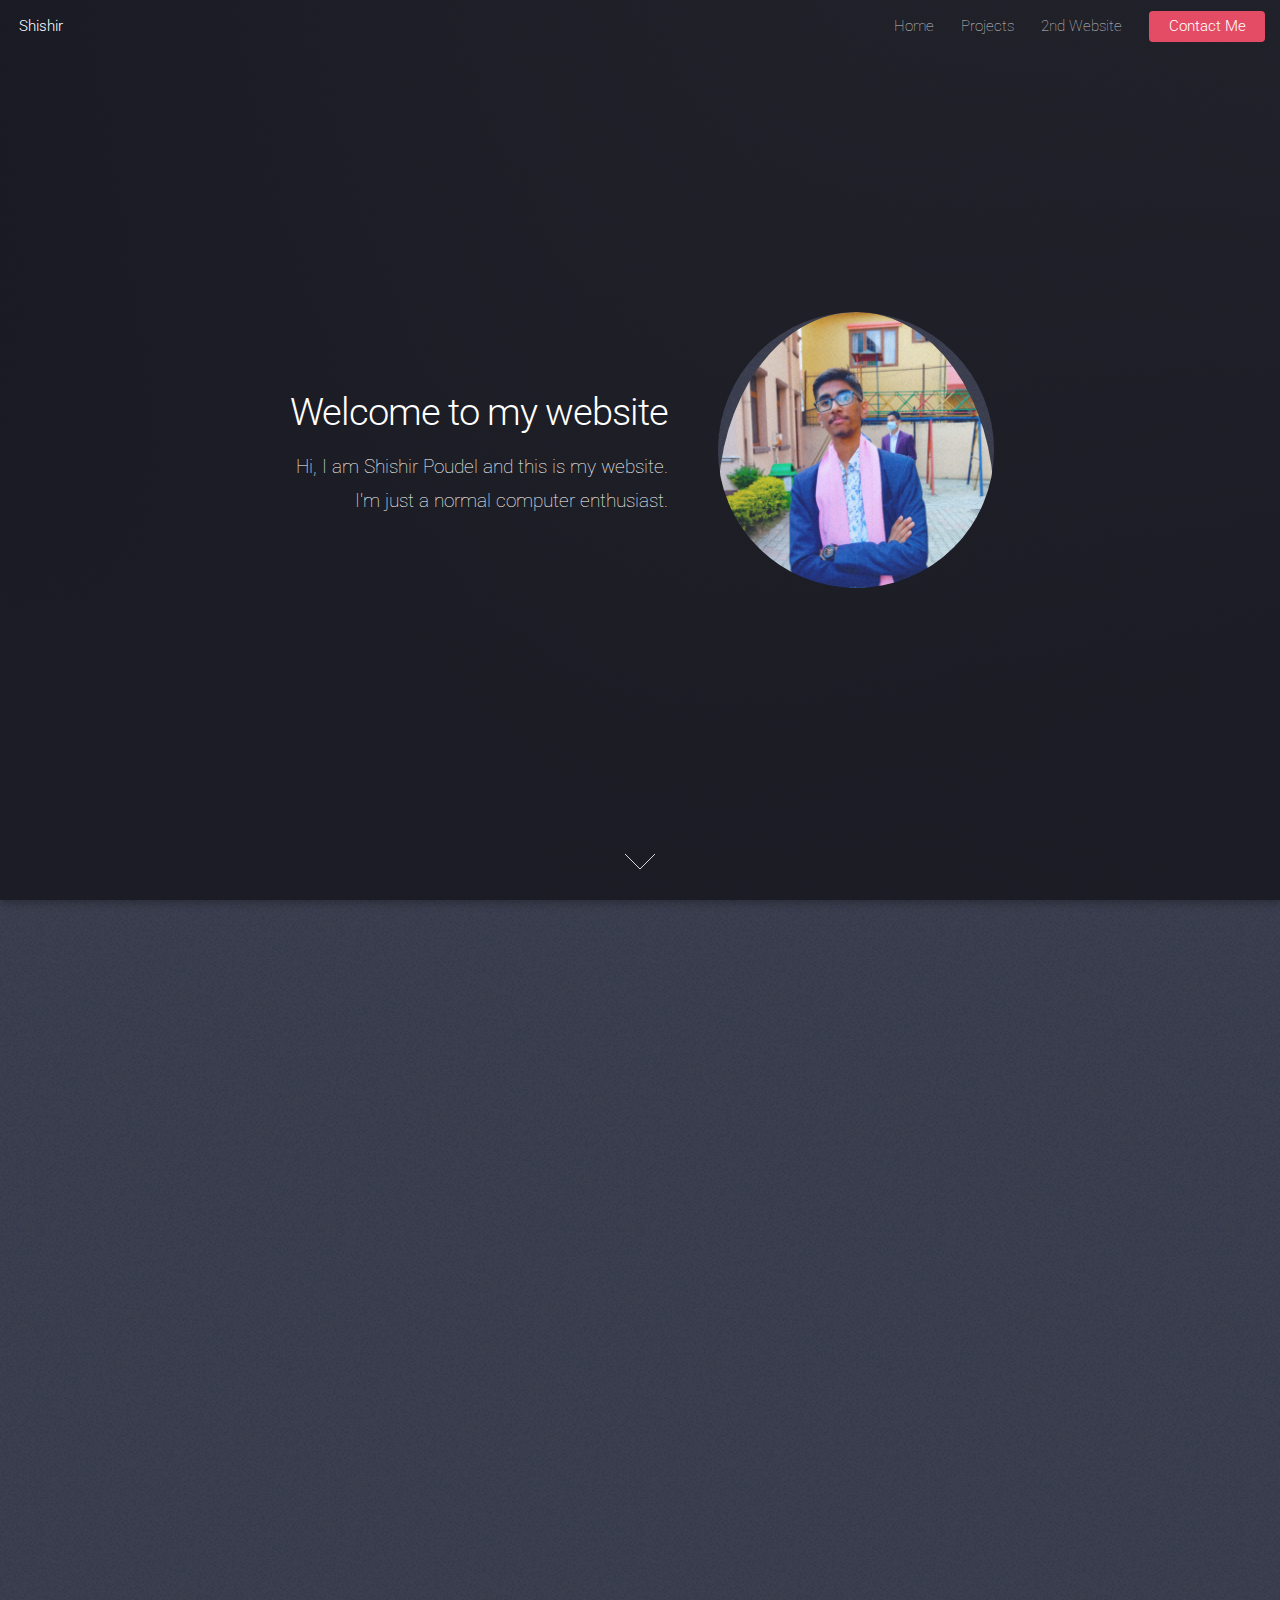
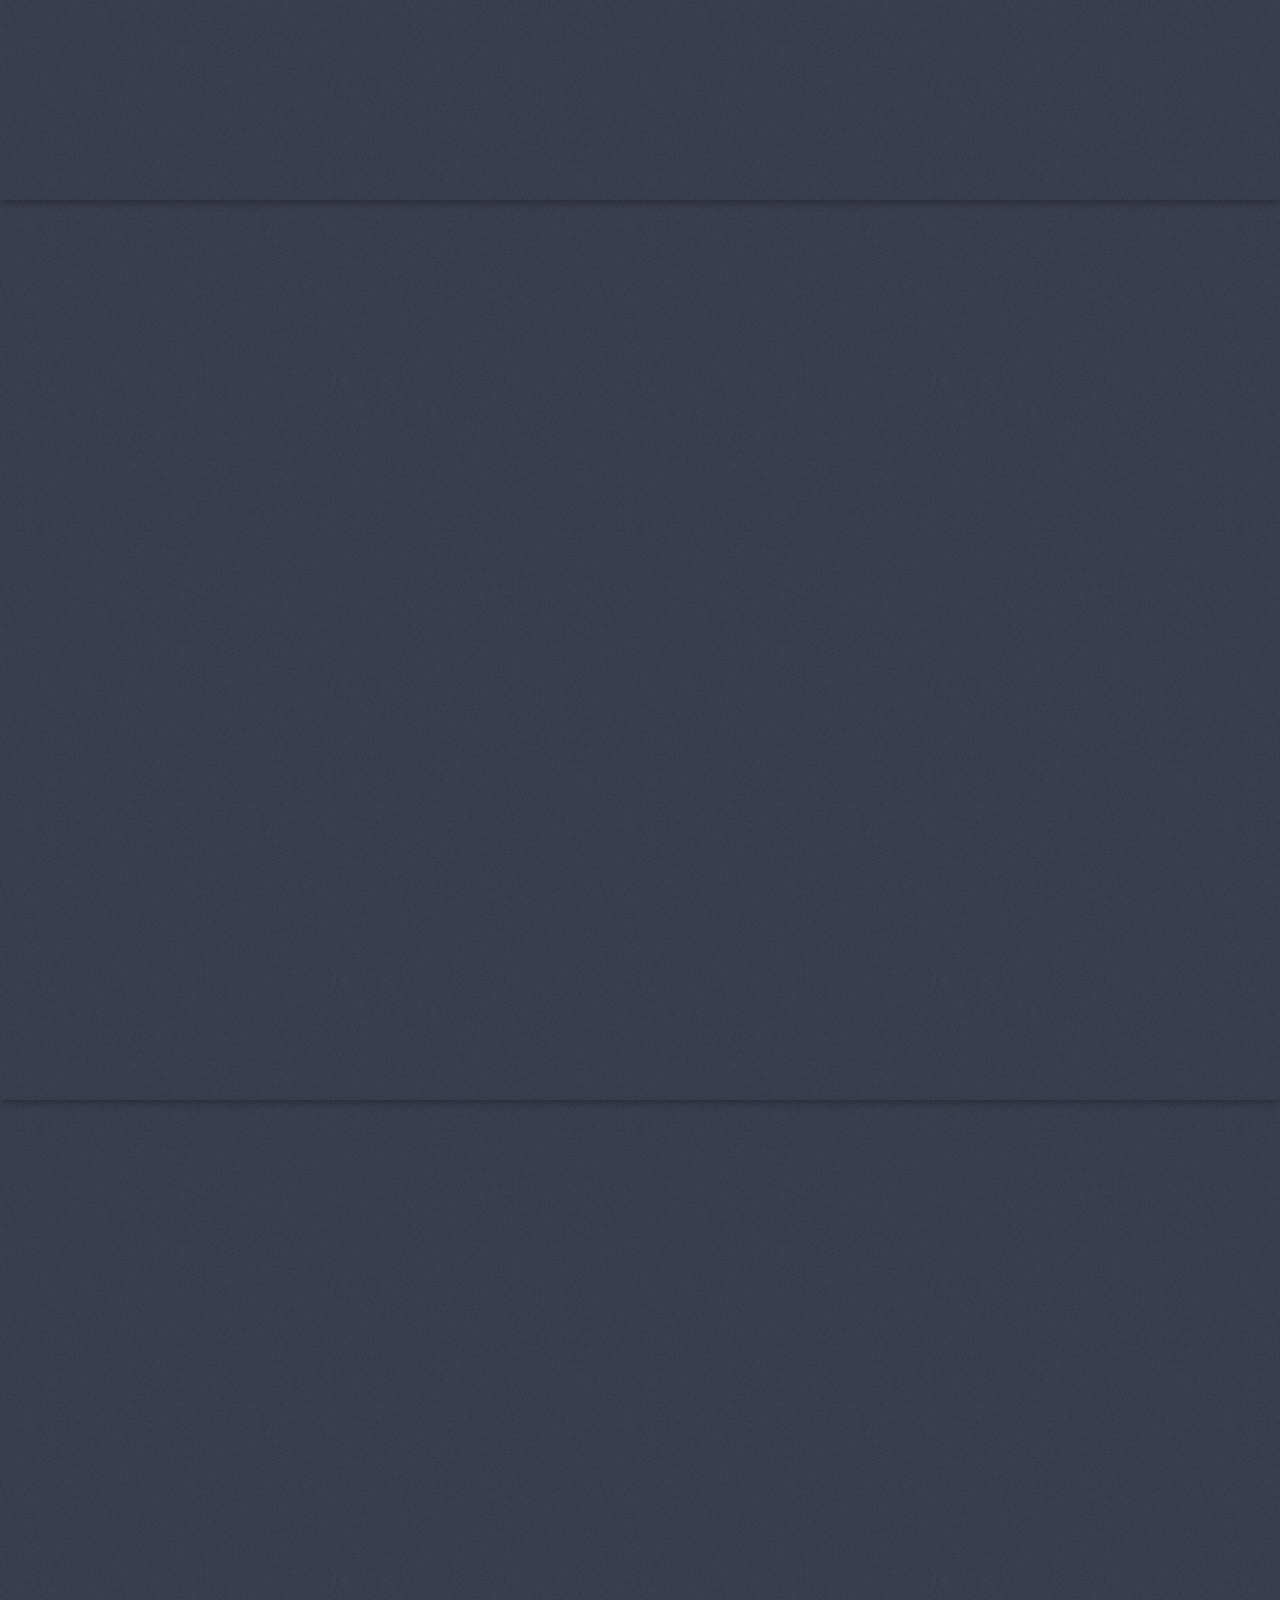
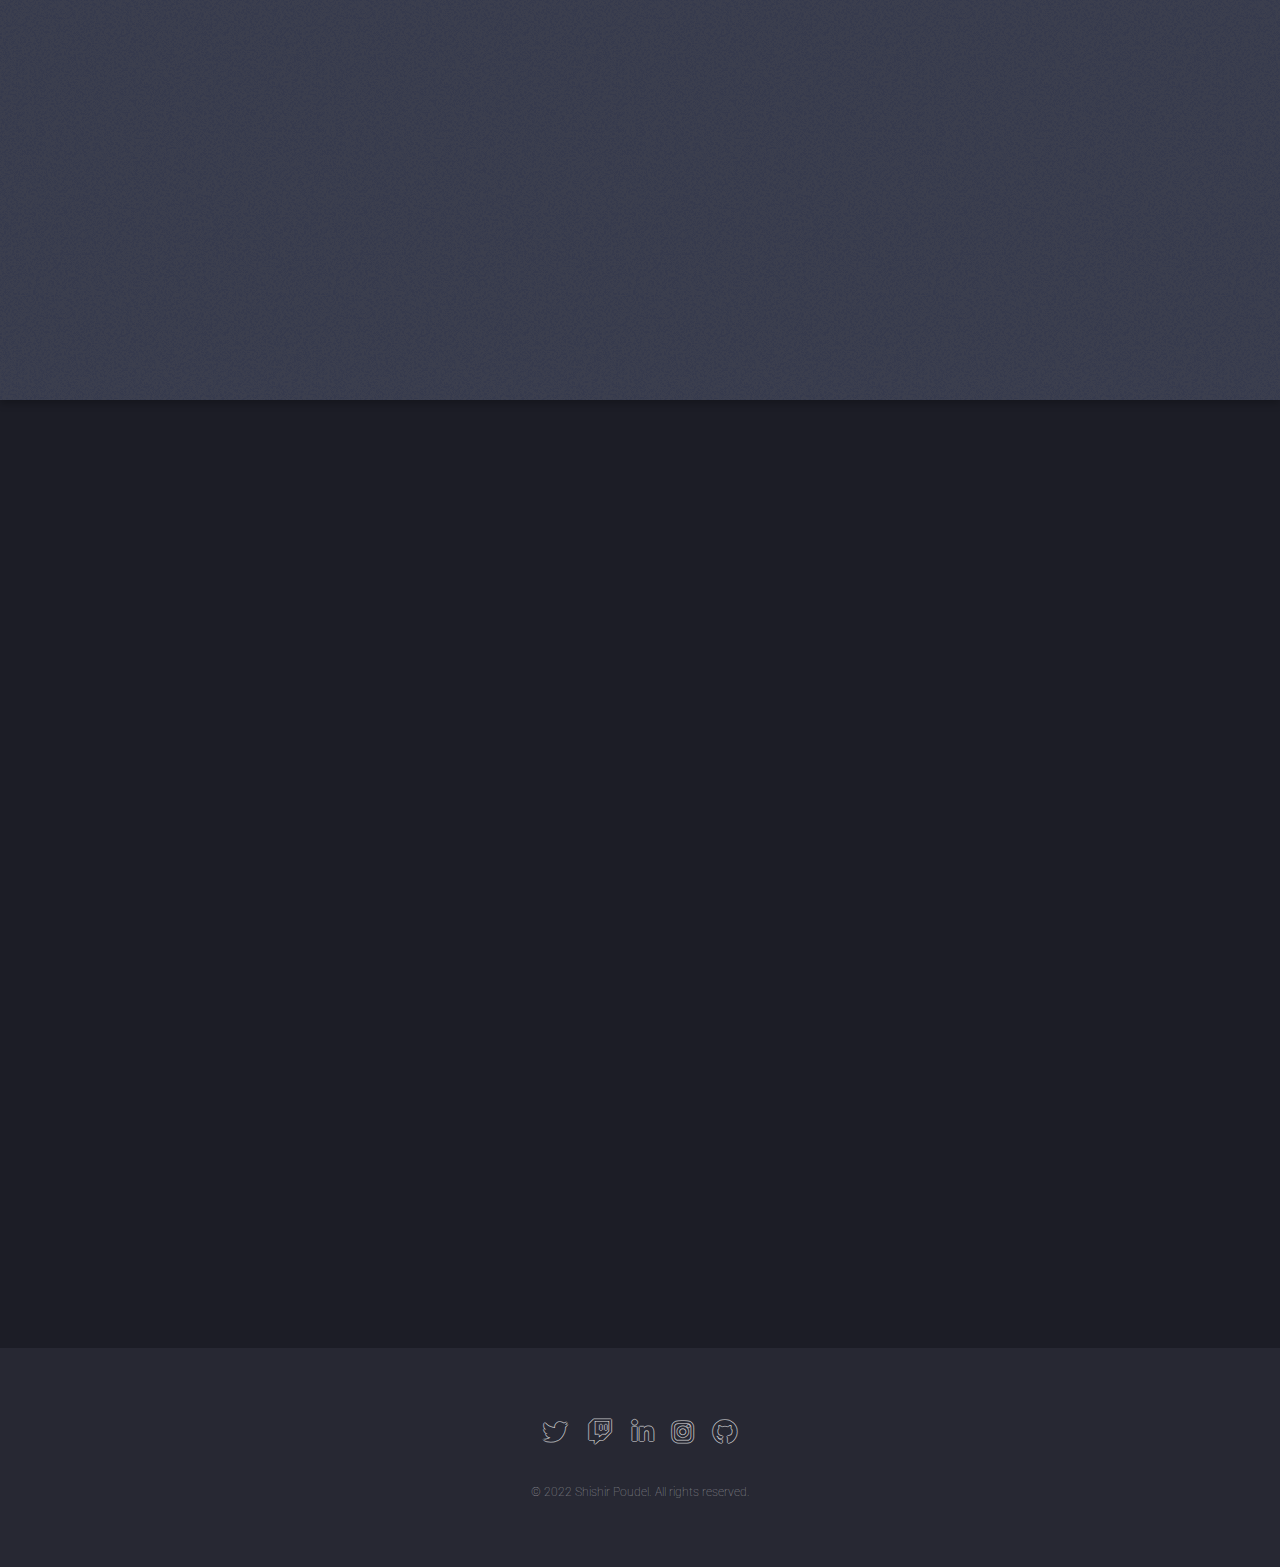
<file: home/index.html>
<!DOCTYPE HTML>

<html>
	<head>
		<title>Shishir Poudel</title>
		<meta charset="utf-8" />
		<meta name="viewport" content="width=device-width, initial-scale=1, user-scalable=no" />
		<link rel="stylesheet" href="assets/css/main.css" />
		<noscript><link rel="stylesheet" href="assets/css/noscript.css" /></noscript>
	</head>
	<body class="is-preload landing">
		<div id="page-wrapper">

			<!-- Header -->
				<header id="header">
					<h1 id="logo"><a href="#">Shishir</a></h1>
					<nav id="nav">
						<ul>
							<li><a href="index.html">Home</a></li>
							<li>
								<a href="#">Projects</a>
								<ul>
									<li>
										<a href="comingsoon.html">Snake Game</a>
										<a href="comingsoon.html">Frog Game</a>
										<a href="comingsoon.html">Horse Game</a>
										
									</li>
								</ul>
							</li>
							<li><a href="2ndWeb.html">2nd Website</a></li>
							<li><a href="https://www.instagram.com/shishir3d/" class="button primary">Contact Me</a></li>
						</ul>
					</nav>
				</header>

			<!-- Banner -->
				<section id="banner">
					<div class="content">
						<header>
							<h2>Welcome to my website</h2>
							<p>Hi, I am Shishir Poudel and this is my website.<br>I'm just a normal computer enthusiast.</p>
						</header>
						<span class="image"><img src="images/Profile.jpg" alt="" /></span>
					</div>
					<a href="#one" class="goto-next scrolly">Next</a>
				</section>

			<!-- One -->
				<section id="one" class="spotlight style1 bottom">
					<span class="image fit main"><img src="images/chess.jpg" alt="" /></span>
					<div class="content">
						<div class="container">
							<div class="row">
								<div class="col-4 col-12-medium">
									<header>
										<h2>About Me</h2>
									</header>
								</div>
								<div class="col-4 col-12-medium">
									<p>I am a programmer, web developer and a game developer with slight intrest in Ethical Hacking as well.
										I am currently in highschool studying A Levels Science.
									</p>
								</div>
								<div class="col-4 col-12-medium">
									<p>I play chess and other fps games in my free time. I am rated about 1000 on chess.com and
										I frequently stream my games at twitch.tv/Shishir3D.
									</p>
								</div>
							</div>
						</div>
					</div>
					<a href="#two" class="goto-next scrolly">Next</a>
				</section>

			
				<section id="two" class="spotlight style2 right">
					<span class="image fit main"><img src="images/arduino.jpg" alt="" /></span>
					<div class="content">
						<header>
							<h2>My participation in yantra 8.0</h2>
							<p>My first step towards Robotics</p>
						</header>
						<p>Yantra 8.0 was a team based bot building/racing competition organized by
							Robotics Association of Nepal. Me and few other classmates participated in this
							competition as a team and managed to secure the second position. It was a very 
							infuential exprience for me as I learned a lot of things from other competators. 
							Our team was also interviewed by a News channel regarding our views  about the competition.
						</p>
						<ul class="actions">
							<li><a href="https://www.ran.org.np/" class="button">Learn More</a></li>
						</ul>
					</div>
					<a href="#three" class="goto-next scrolly">Next</a>
				</section>

			
				<section id="three" class="spotlight style3 left">
					<span class="image fit main bottom"><img src="images/protest.jpg" alt="" /></span>
					<div class="content">
						<header>
							<h2>TIMUN 5.0</h2>
							<p>My first MUN & A huge leap towards my personal growth</p>
						</header>
						<p>Trinity Model United Nations or TIMUN in short, was a very new exprience for me.
							I consider myself as an interovert and one needs talk a lot to win in the MUN.
							I had to bring myself out of my comfort zone to speak a lot about the related
							topics and express my points. Overall it was a really fun experience for me and I learned a lot.
							Even though I did not win any prizes I still managed to get an honourable mention in my 
							first MUN.
						</p>
						<ul class="actions">
							<li><a href="https://www.instagram.com/trinity_intl_mun/" class="button">Learn More</a></li>
						</ul>
					</div>
					<a href="#four" class="goto-next scrolly">Next</a>
				</section>

		
				<section id="four" class="wrapper style1 special fade-up">
					<div class="container">
						<header class="major">
							<h2>My Subjects and intrests</h2>
							<p>Here are some of the subjects which I have opted in A Levels and my intrests</p>
						</header>
						<div class="box alt">
							<div class="row gtr-uniform">
								<section class="col-4 col-6-medium col-12-xsmall">
									<span class="icon solid alt major fas fa-drafting-compass"></span>
									<h3>Mathematics</h3>
									<p>I really want to understand math better but it is not my cup of tea.</p>
								</section>
								<section class="col-4 col-6-medium col-12-xsmall">
									<span class="icon solid alt major fa-comment"></span>
									<h3>English</h3>
									<p>English is a compulsary suject and I usally get pretty good grades in it.</p>
								</section>
								<section class="col-4 col-6-medium col-12-xsmall">
									<span class="icon solid alt major fa-flask"></span>
									<h3>Chemistry</h3>
									<p>Chemistry is the subject which I enjoy the least and I always get just the passing grade.</p>
								</section>
								<section class="col-4 col-6-medium col-12-xsmall">
									<span class="icon solid alt major fas fa-atom"></span>
									<h3>Physics</h3>
									<p>I enjoy Physics classes but I usally don't really get good grades in it.</p>
								</section>
								<section class="col-4 col-6-medium col-12-xsmall">
									<span class="icon solid alt major fas fa-chart-line"></span>
									<h3>Economics</h3>
									<p>It is not a subject that i have opted but it's great if I ever want to start a business later in life.</p>
								</section>
								<section class="col-4 col-6-medium col-12-xsmall">
									<span class="icon solid alt major fas fa-file-code"></span>
									<h3>Computer Science</h3>
									<p>My favourite subject in college and the one which I am most intrested in.</p>
								</section>
							</div>
						</div>
						<footer class="major">
							<ul class="actions special">
								<li><a href="#" class="button">Back To Top</a></li>
							</ul>
						</footer>
					</div>
				</section>

				<footer id="footer">
					<ul class="icons">
						<li><a href="https://twitter.com/Shishir3D" class="icon brands alt fa-twitter"><span class="label">Twitter</span></a></li>
						<li><a href="http://twitch.tv/shishir3d" class="icon brands alt fa-twitch"><span class="label">Twitch</span></a></li>
						<li><a href="https://www.linkedin.com/in/shishir-poudel-442040236/" class="icon brands alt fa-linkedin-in"><span class="label">LinkedIn</span></a></li>
						<li><a href="https://www.instagram.com/shishir3d/" class="icon brands alt fa-instagram"><span class="label">Instagram</span></a></li>
						<li><a href="https://github.com/shishir3D" class="icon brands alt fa-github"><span class="label">GitHub</span></a></li>
					</ul>
					<ul class="copyright">
						<li>&copy; 2022 Shishir Poudel. All rights reserved.</li>
					</ul>
				</footer>

		</div>

		
			<script src="assets/js/jquery.min.js"></script>
			<script src="assets/js/jquery.scrolly.min.js"></script>
			<script src="assets/js/jquery.dropotron.min.js"></script>
			<script src="assets/js/jquery.scrollex.min.js"></script>
			<script src="assets/js/browser.min.js"></script>
			<script src="assets/js/breakpoints.min.js"></script>
			<script src="assets/js/util.js"></script>
			<script src="assets/js/main.js"></script>

	</body>
</html>
</file>
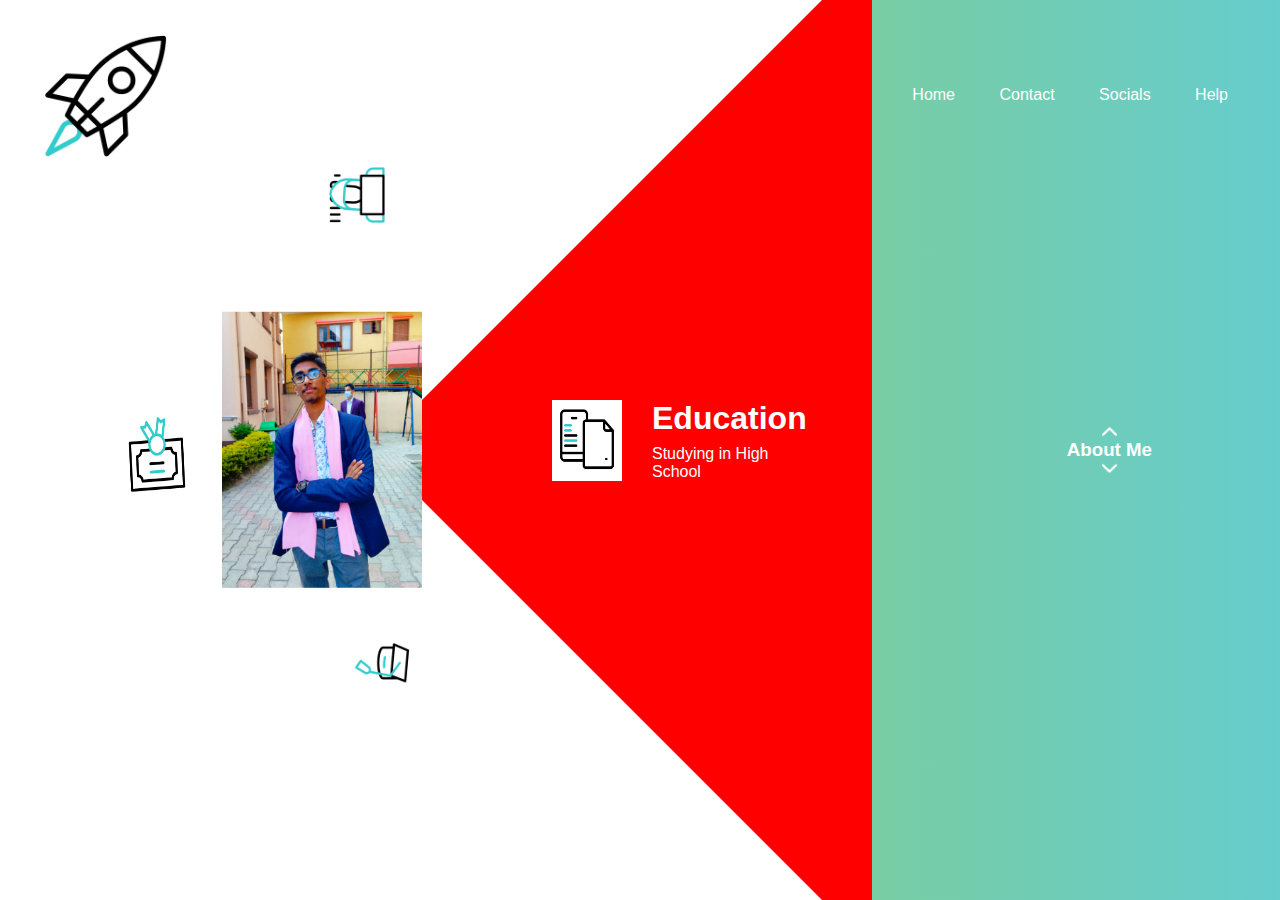
<file: home/2ndWeb.html>
<html>
<head>
    <title>Shishir Poudel</title>
    <link rel = "Stylesheet" href = "style2.css">
</head>
<body>
    <div class = "main">
        <nav>
            <div class="logo">
                <img src="images/logo.gif">
            </div>
            <div class="nav-links">
                <ul>
                    <li><a href = "index.html">Home</a></li>
                    <li><a href = "#">Contact</a></li>
                    <li><a href = "#">Socials</a></li>
                    <li><a href = "#">Help</a></li>
                </ul>
            </div>
        </nav>
        
        <div class="information">
            <div class="overlay"></div>
            <img src="images/Profile.jpg" class="profile">
            <div id = "circle">
                <div class="feature one">
                    <img src ="images/document.gif">
                    <div>
                        <h1>Education</h1>
                        <p>Studying in High School</p>
                    </div>
                </div>
                <div class="feature two">
                    <img src ="images/hacker.gif">
                    <h1>Hobby</h1>
                    <p>I make stuffs</p>
                </div>
                <div class="feature three">
                    <img src ="images/diploma.gif">
                    <h1>ECAs</h1>
                        <p>Involved in computer related activities.</p>
                </div>
                 
                <div class="feature four">
                    <img src ="images/mortarboard.gif">
                    <h1>Abmition</h1>
                        <p>idk</p>
                </div>
            </div>
        </div>

        <div class="controls">
            <img src="images/arrow.png" id = "upbtn">
            <h3>About Me</h3>
            <img src="images/arrow.png" id = "downbtn">    
        </div>

    </div>

    <script>
        var circle = document.getElementById("circle");
        var upbtn = document.getElementById("upbtn");
        var downbtn = document.getElementById("downbtn");

        var rotateValue = circle.style.transform;
        var rotateSum;
        
        upbtn.onclick = function()
        {
            rotateSum = rotateValue + "rotate(-90deg)";
            circle.style.transform = rotateSum;
            rotateValue = rotateSum;

        }
        downbtn.onclick = function()
        {
            rotateSum = rotateValue + "rotate(90deg)";
            circle.style.transform = rotateSum;
            rotateValue = rotateSum;

        }
    </script>

</body>
</html>
</file>
<file: home/assets/css/noscript.css>
body.landing.is-preload:before {
		display: none;
	}

	body.landing.is-preload:after {
		display: none;
	}
</file>
<file: home/style2.css>
*{
    margin: 0;
    padding: 0;
    font-family: sans-serif;
}
.main{
    width: 100%;
    height: 100vh;
    position: relative;
    overflow: hidden;
    background: linear-gradient(to right, #a0ce4e,#66cccc);
}
nav{
    width: 95%;
    position: sticky;
    margin: 20px auto;
    z-index: 1;
    display: flex;
    align-items: center;
}
.logo{
    flex: 20%;

}
.logo img{
    width: 150px;
}
.nav-links{
    flex: 1;
    text-align: right;

}
.nav-links ul li{
    list-style: none;
    display: inline-block;
    margin: 0 20px;
}
.nav-links ul li a{
    color: #fff;
    text-decoration: none;
}
.information{
    width: 1000px;
    height: 1000px;
    position: absolute;
    top: 50%;
    left: -10%;
    transform: translateY(-50%);
}
#circle{
    width: 1000px;
    height: 1000px;
    position: absolute;
    top: 0;
    left: 0;
    border-radius: 50%;
    transform:rotate(0deg);
    transition: 1s;
}
#circle img{
        max-width: 100%;
        max-height: 100%;
}

.feature{
    width: 70px;
}
.feature{
    position: absolute;
    display: flex;
    color: #fff;
}
.feature div{
    margin-left: 30px;
}
.feature div p{
    margin-top: 8px;
}
.one{
    top: 450px;
    right: 250px;
}
.two{
    top:210px;
    left: 450px;
    transform: rotate(-90deg);
}
.three{
    bottom: 450px;
    left: 250px;
    transform: rotate(-180deg);
}
.four{
    bottom: 250px;
    right: 450px;
    transform: rotate(-270deg);
}
.profile{
    width: 200px;
    position: absolute;
    top: 50%;
    left: 35%;
    transform: translateY(-50%);
    z-index: 1;
}
.controls{
    position: absolute;
    right: 10%;
    top: 50%;
    transform: translateY(-50%);
    text-align: center;
}
.controls h3{
    margin: 15 px;
    color: #fff;
}
#upbtn{
    width: 15px;
    cursor: pointer;
}
#downbtn{
    width: 15px;
    cursor: pointer;
    transform: rotate(180deg);
}
.overlay{
    width: 0;
    height: 0;
    border-top: 500px solid #fff;
    border-right: 500px solid red;
    border-bottom: 500px solid #fff;
    border-left: 500px solid #fff;
    position: absolute;
    left: 0;
    top: 0;
}
</file>
<file: home/assets/css/main.css>
@import url("fontawesome-all.min.css");
@import url("https://fonts.googleapis.com/css?family=Roboto:100,300,100italic,300italic");


html, body, div, span, applet, object,
iframe, h1, h2, h3, h4, h5, h6, p, blockquote,
pre, a, abbr, acronym, address, big, cite,
code, del, dfn, em, img, ins, kbd, q, s, samp,
small, strike, strong, sub, sup, tt, var, b,
u, i, center, dl, dt, dd, ol, ul, li, fieldset,
form, label, legend, table, caption, tbody,
tfoot, thead, tr, th, td, article, aside,
canvas, details, embed, figure, figcaption,
footer, header, hgroup, menu, nav, output, ruby,
section, summary, time, mark, audio, video {
	margin: 0;
	padding: 0;
	border: 0;
	font-size: 100%;
	font: inherit;
	vertical-align: baseline;}

article, aside, details, figcaption, figure,
footer, header, hgroup, menu, nav, section {
	display: block;}

body {
	line-height: 1;
}

ol, ul {
	list-style: none;
}

blockquote, q {
	quotes: none;
}

	blockquote:before, blockquote:after, q:before, q:after {
		content: '';
		content: none;
	}

table {
	border-collapse: collapse;
	border-spacing: 0;
}

body {
	-webkit-text-size-adjust: none;
}

mark {
	background-color: transparent;
	color: inherit;
}

input::-moz-focus-inner {
	border: 0;
	padding: 0;
}

input, select, textarea {
	-moz-appearance: none;
	-webkit-appearance: none;
	-ms-appearance: none;
	appearance: none;
}

/* Basic */

	html {
		box-sizing: border-box;
	}

	*, *:before, *:after {
		box-sizing: inherit;
	}

	html, body {
		background: #1c1d26;
	}

	body.is-preload *, body.is-preload *:before, body.is-preload *:after {
		-moz-animation: none !important;
		-webkit-animation: none !important;
		-ms-animation: none !important;
		animation: none !important;
		-moz-transition: none !important;
		-webkit-transition: none !important;
		-ms-transition: none !important;
		transition: none !important;
	}

	body, input, select, textarea {
		color: rgba(255, 255, 255, 0.75);
		font-family: "Roboto", Helvetica, sans-serif;
		font-size: 15pt;
		font-weight: 100;
		line-height: 1.75em;
	}

	a {
		-moz-transition: border-color 0.2s ease-in-out, color 0.2s ease-in-out;
		-webkit-transition: border-color 0.2s ease-in-out, color 0.2s ease-in-out;
		-ms-transition: border-color 0.2s ease-in-out, color 0.2s ease-in-out;
		transition: border-color 0.2s ease-in-out, color 0.2s ease-in-out;
		border-bottom: dotted 1px;
		color: #e44c65;
		text-decoration: none;
	}

		a:hover {
			color: #e44c65 !important;
			border-bottom-color: transparent;
		}

	strong, b {
		color: #ffffff;
		font-weight: 300;
	}

	em, i {
		font-style: italic;
	}

	p {
		margin: 0 0 2em 0;
	}

	h1, h2, h3, h4, h5, h6 {
		color: #ffffff;
		font-weight: 300;
		line-height: 1em;
		margin: 0 0 1em 0;
	}

		h1 a, h2 a, h3 a, h4 a, h5 a, h6 a {
			color: inherit;
			border: 0;
		}

	h2 {
		font-size: 2em;
		line-height: 1.5em;
		letter-spacing: -0.025em;
	}

	h3 {
		font-size: 1.35em;
		line-height: 1.5em;
	}

	h4 {
		font-size: 1.1em;
		line-height: 1.5em;
	}

	h5 {
		font-size: 0.9em;
		line-height: 1.5em;
	}

	h6 {
		font-size: 0.7em;
		line-height: 1.5em;
	}

	sub {
		font-size: 0.8em;
		position: relative;
		top: 0.5em;
	}

	sup {
		font-size: 0.8em;
		position: relative;
		top: -0.5em;
	}

	hr {
		border: 0;
		border-bottom: solid 1px rgba(255, 255, 255, 0.3);
		margin: 3em 0;
	}

		hr.major {
			margin: 4em 0;
		}

	blockquote {
		border-left: solid 4px rgba(255, 255, 255, 0.3);
		font-style: italic;
		margin: 0 0 2em 0;
		padding: 0.5em 0 0.5em 2em;
	}

	code {
		background: rgba(255, 255, 255, 0.075);
		border-radius: 4px;
		font-family: "Courier New", monospace;
		font-size: 0.9em;
		margin: 0 0.25em;
		padding: 0.25em 0.65em;
	}

	pre {
		-webkit-overflow-scrolling: touch;
		font-family: "Courier New", monospace;
		font-size: 0.9em;
		margin: 0 0 2em 0;
	}

		pre code {
			display: block;
			line-height: 1.75em;
			padding: 1em 1.5em;
			overflow-x: auto;
		}

	.align-left {
		text-align: left;
	}

	.align-center {
		text-align: center;
	}

	.align-right {
		text-align: right;
	}

/* Loader */

	@-moz-keyframes spinner-show {
		0% {
			opacity: 0;
		}

		100% {
			opacity: 1;
		}
	}

	@-webkit-keyframes spinner-show {
		0% {
			opacity: 0;
		}

		100% {
			opacity: 1;
		}
	}

	@-ms-keyframes spinner-show {
		0% {
			opacity: 0;
		}

		100% {
			opacity: 1;
		}
	}

	@keyframes spinner-show {
		0% {
			opacity: 0;
		}

		100% {
			opacity: 1;
		}
	}

	@-moz-keyframes spinner-hide {
		0% {
			color: rgba(255, 255, 255, 0.15);
			z-index: 100001;
			-moz-transform: scale(1) rotate(0deg);
			-webkit-transform: scale(1) rotate(0deg);
			-ms-transform: scale(1) rotate(0deg);
			transform: scale(1) rotate(0deg);
		}

		99% {
			color: #1c1d26;
			z-index: 100001;
			-moz-transform: scale(0.5) rotate(360deg);
			-webkit-transform: scale(0.5) rotate(360deg);
			-ms-transform: scale(0.5) rotate(360deg);
			transform: scale(0.5) rotate(360deg);
		}

		100% {
			color: #1c1d26;
			z-index: -1;
			-moz-transform: scale(0.5) rotate(360deg);
			-webkit-transform: scale(0.5) rotate(360deg);
			-ms-transform: scale(0.5) rotate(360deg);
			transform: scale(0.5) rotate(360deg);
		}
	}

	@-webkit-keyframes spinner-hide {
		0% {
			color: rgba(255, 255, 255, 0.15);
			z-index: 100001;
			-moz-transform: scale(1) rotate(0deg);
			-webkit-transform: scale(1) rotate(0deg);
			-ms-transform: scale(1) rotate(0deg);
			transform: scale(1) rotate(0deg);
		}

		99% {
			color: #1c1d26;
			z-index: 100001;
			-moz-transform: scale(0.5) rotate(360deg);
			-webkit-transform: scale(0.5) rotate(360deg);
			-ms-transform: scale(0.5) rotate(360deg);
			transform: scale(0.5) rotate(360deg);
		}

		100% {
			color: #1c1d26;
			z-index: -1;
			-moz-transform: scale(0.5) rotate(360deg);
			-webkit-transform: scale(0.5) rotate(360deg);
			-ms-transform: scale(0.5) rotate(360deg);
			transform: scale(0.5) rotate(360deg);
		}
	}

	@-ms-keyframes spinner-hide {
		0% {
			color: rgba(255, 255, 255, 0.15);
			z-index: 100001;
			-moz-transform: scale(1) rotate(0deg);
			-webkit-transform: scale(1) rotate(0deg);
			-ms-transform: scale(1) rotate(0deg);
			transform: scale(1) rotate(0deg);
		}

		99% {
			color: #1c1d26;
			z-index: 100001;
			-moz-transform: scale(0.5) rotate(360deg);
			-webkit-transform: scale(0.5) rotate(360deg);
			-ms-transform: scale(0.5) rotate(360deg);
			transform: scale(0.5) rotate(360deg);
		}

		100% {
			color: #1c1d26;
			z-index: -1;
			-moz-transform: scale(0.5) rotate(360deg);
			-webkit-transform: scale(0.5) rotate(360deg);
			-ms-transform: scale(0.5) rotate(360deg);
			transform: scale(0.5) rotate(360deg);
		}
	}

	@keyframes spinner-hide {
		0% {
			color: rgba(255, 255, 255, 0.15);
			z-index: 100001;
			-moz-transform: scale(1) rotate(0deg);
			-webkit-transform: scale(1) rotate(0deg);
			-ms-transform: scale(1) rotate(0deg);
			transform: scale(1) rotate(0deg);
		}

		99% {
			color: #1c1d26;
			z-index: 100001;
			-moz-transform: scale(0.5) rotate(360deg);
			-webkit-transform: scale(0.5) rotate(360deg);
			-ms-transform: scale(0.5) rotate(360deg);
			transform: scale(0.5) rotate(360deg);
		}

		100% {
			color: #1c1d26;
			z-index: -1;
			-moz-transform: scale(0.5) rotate(360deg);
			-webkit-transform: scale(0.5) rotate(360deg);
			-ms-transform: scale(0.5) rotate(360deg);
			transform: scale(0.5) rotate(360deg);
		}
	}

	@-moz-keyframes spinner-rotate {
		0% {
			-moz-transform: scale(1) rotate(0deg);
			-webkit-transform: scale(1) rotate(0deg);
			-ms-transform: scale(1) rotate(0deg);
			transform: scale(1) rotate(0deg);
		}

		100% {
			-moz-transform: scale(1) rotate(360deg);
			-webkit-transform: scale(1) rotate(360deg);
			-ms-transform: scale(1) rotate(360deg);
			transform: scale(1) rotate(360deg);
		}
	}

	@-webkit-keyframes spinner-rotate {
		0% {
			-moz-transform: scale(1) rotate(0deg);
			-webkit-transform: scale(1) rotate(0deg);
			-ms-transform: scale(1) rotate(0deg);
			transform: scale(1) rotate(0deg);
		}

		100% {
			-moz-transform: scale(1) rotate(360deg);
			-webkit-transform: scale(1) rotate(360deg);
			-ms-transform: scale(1) rotate(360deg);
			transform: scale(1) rotate(360deg);
		}
	}

	@-ms-keyframes spinner-rotate {
		0% {
			-moz-transform: scale(1) rotate(0deg);
			-webkit-transform: scale(1) rotate(0deg);
			-ms-transform: scale(1) rotate(0deg);
			transform: scale(1) rotate(0deg);
		}

		100% {
			-moz-transform: scale(1) rotate(360deg);
			-webkit-transform: scale(1) rotate(360deg);
			-ms-transform: scale(1) rotate(360deg);
			transform: scale(1) rotate(360deg);
		}
	}

	@keyframes spinner-rotate {
		0% {
			-moz-transform: scale(1) rotate(0deg);
			-webkit-transform: scale(1) rotate(0deg);
			-ms-transform: scale(1) rotate(0deg);
			transform: scale(1) rotate(0deg);
		}

		100% {
			-moz-transform: scale(1) rotate(360deg);
			-webkit-transform: scale(1) rotate(360deg);
			-ms-transform: scale(1) rotate(360deg);
			transform: scale(1) rotate(360deg);
		}
	}

	@-moz-keyframes overlay-hide {
		0% {
			opacity: 1;
			z-index: 100000;
		}

		15% {
			opacity: 1;
			z-index: 100000;
		}

		99% {
			opacity: 0;
			z-index: 100000;
		}

		100% {
			opacity: 0;
			z-index: -1;
		}
	}

	@-webkit-keyframes overlay-hide {
		0% {
			opacity: 1;
			z-index: 100000;
		}

		15% {
			opacity: 1;
			z-index: 100000;
		}

		99% {
			opacity: 0;
			z-index: 100000;
		}

		100% {
			opacity: 0;
			z-index: -1;
		}
	}

	@-ms-keyframes overlay-hide {
		0% {
			opacity: 1;
			z-index: 100000;
		}

		15% {
			opacity: 1;
			z-index: 100000;
		}

		99% {
			opacity: 0;
			z-index: 100000;
		}

		100% {
			opacity: 0;
			z-index: -1;
		}
	}

	@keyframes overlay-hide {
		0% {
			opacity: 1;
			z-index: 100000;
		}

		15% {
			opacity: 1;
			z-index: 100000;
		}

		99% {
			opacity: 0;
			z-index: 100000;
		}

		100% {
			opacity: 0;
			z-index: -1;
		}
	}

	body.landing {
		text-decoration: none;
	}

		body.landing:before {
			-moz-osx-font-smoothing: grayscale;
			-webkit-font-smoothing: antialiased;
			display: inline-block;
			font-style: normal;
			font-variant: normal;
			text-rendering: auto;
			line-height: 1;
			text-transform: none !important;
			font-family: 'Font Awesome 5 Free';
			font-weight: 900;
		}

		body.landing:before {
			-moz-animation: spinner-show 1.5s 1 0.25s ease forwards, spinner-hide 0.25s ease-in-out forwards !important;
			-webkit-animation: spinner-show 1.5s 1 0.25s ease forwards, spinner-hide 0.25s ease-in-out forwards !important;
			-ms-animation: spinner-show 1.5s 1 0.25s ease forwards, spinner-hide 0.25s ease-in-out forwards !important;
			animation: spinner-show 1.5s 1 0.25s ease forwards, spinner-hide 0.25s ease-in-out forwards !important;
			-moz-transform-origin: 50% 50%;
			-webkit-transform-origin: 50% 50%;
			-ms-transform-origin: 50% 50%;
			transform-origin: 50% 50%;
			color: rgba(255, 255, 255, 0.15);
			content: '\f1ce';
			cursor: default;
			display: block;
			font-size: 2em;
			height: 2em;
			left: 50%;
			line-height: 2em;
			margin: -1em 0 0 -1em;
			opacity: 0;
			position: fixed;
			text-align: center;
			top: 50%;
			width: 2em;
			z-index: -1;
		}

		body.landing:after {
			-moz-animation: overlay-hide 1.5s ease-in forwards !important;
			-webkit-animation: overlay-hide 1.5s ease-in forwards !important;
			-ms-animation: overlay-hide 1.5s ease-in forwards !important;
			animation: overlay-hide 1.5s ease-in forwards !important;
			background: #1c1d26;
			content: '';
			display: block;
			height: 100%;
			left: 0;
			opacity: 0;
			position: fixed;
			top: 0;
			width: 100%;
			z-index: -1;
		}

		body.landing.is-preload:before {
			-moz-animation: spinner-show 1.5s 1 0.25s ease forwards, spinner-rotate 0.75s infinite linear !important;
			-webkit-animation: spinner-show 1.5s 1 0.25s ease forwards, spinner-rotate 0.75s infinite linear !important;
			-ms-animation: spinner-show 1.5s 1 0.25s ease forwards, spinner-rotate 0.75s infinite linear !important;
			animation: spinner-show 1.5s 1 0.25s ease forwards, spinner-rotate 0.75s infinite linear !important;
			z-index: 100001;
		}

		body.landing.is-preload:after {
			-moz-animation: none !important;
			-webkit-animation: none !important;
			-ms-animation: none !important;
			animation: none !important;
			opacity: 1;
			z-index: 100000;
		}

	@media (-webkit-min-device-pixel-ratio: 2) {

		body.landing:before {
			line-height: 2.025em;
		}

	}

/* Container */

	.container {
		margin: 0 auto;
		max-width: calc(100% - 4em);
		width: 70em;
	}

		.container.xsmall {
			width: 17.5em;
		}

		.container.small {
			width: 35em;
		}

		.container.medium {
			width: 52.5em;
		}

		.container.large {
			width: 87.5em;
		}

		.container.xlarge {
			width: 105em;
		}

		.container.max {
			width: 100%;
		}

		@media screen and (max-width: 1280px) {

			.container {
				width: 90%;
				max-width: 100%;
			}

		}

		@media screen and (max-width: 980px) {

			.container {
				width: 100% !important;
			}

		}

/* Row */

	.row {
		display: flex;
		flex-wrap: wrap;
		box-sizing: border-box;
		align-items: stretch;
	}

		.row > * {
			box-sizing: border-box;
		}

		.row.gtr-uniform > * > :last-child {
			margin-bottom: 0;
		}

		.row.aln-left {
			justify-content: flex-start;
		}

		.row.aln-center {
			justify-content: center;
		}

		.row.aln-right {
			justify-content: flex-end;
		}

		.row.aln-top {
			align-items: flex-start;
		}

		.row.aln-middle {
			align-items: center;
		}

		.row.aln-bottom {
			align-items: flex-end;
		}

		.row > .imp {
			order: -1;
		}

		.row > .col-1 {
			width: 8.33333%;
		}

		.row > .off-1 {
			margin-left: 8.33333%;
		}

		.row > .col-2 {
			width: 16.66667%;
		}

		.row > .off-2 {
			margin-left: 16.66667%;
		}

		.row > .col-3 {
			width: 25%;
		}

		.row > .off-3 {
			margin-left: 25%;
		}

		.row > .col-4 {
			width: 33.33333%;
		}

		.row > .off-4 {
			margin-left: 33.33333%;
		}

		.row > .col-5 {
			width: 41.66667%;
		}

		.row > .off-5 {
			margin-left: 41.66667%;
		}

		.row > .col-6 {
			width: 50%;
		}

		.row > .off-6 {
			margin-left: 50%;
		}

		.row > .col-7 {
			width: 58.33333%;
		}

		.row > .off-7 {
			margin-left: 58.33333%;
		}

		.row > .col-8 {
			width: 66.66667%;
		}

		.row > .off-8 {
			margin-left: 66.66667%;
		}

		.row > .col-9 {
			width: 75%;
		}

		.row > .off-9 {
			margin-left: 75%;
		}

		.row > .col-10 {
			width: 83.33333%;
		}

		.row > .off-10 {
			margin-left: 83.33333%;
		}

		.row > .col-11 {
			width: 91.66667%;
		}

		.row > .off-11 {
			margin-left: 91.66667%;
		}

		.row > .col-12 {
			width: 100%;
		}

		.row > .off-12 {
			margin-left: 100%;
		}

		.row.gtr-0 {
			margin-top: 0;
			margin-left: 0em;
		}

			.row.gtr-0 > * {
				padding: 0 0 0 0em;
			}

			.row.gtr-0.gtr-uniform {
				margin-top: 0em;
			}

				.row.gtr-0.gtr-uniform > * {
					padding-top: 0em;
				}

		.row.gtr-25 {
			margin-top: 0;
			margin-left: -0.625em;
		}

			.row.gtr-25 > * {
				padding: 0 0 0 0.625em;
			}

			.row.gtr-25.gtr-uniform {
				margin-top: -0.625em;
			}

				.row.gtr-25.gtr-uniform > * {
					padding-top: 0.625em;
				}

		.row.gtr-50 {
			margin-top: 0;
			margin-left: -1.25em;
		}

			.row.gtr-50 > * {
				padding: 0 0 0 1.25em;
			}

			.row.gtr-50.gtr-uniform {
				margin-top: -1.25em;
			}

				.row.gtr-50.gtr-uniform > * {
					padding-top: 1.25em;
				}

		.row {
			margin-top: 0;
			margin-left: -2.5em;
		}

			.row > * {
				padding: 0 0 0 2.5em;
			}

			.row.gtr-uniform {
				margin-top: -2.5em;
			}

				.row.gtr-uniform > * {
					padding-top: 2.5em;
				}

		.row.gtr-150 {
			margin-top: 0;
			margin-left: -3.75em;
		}

			.row.gtr-150 > * {
				padding: 0 0 0 3.75em;
			}

			.row.gtr-150.gtr-uniform {
				margin-top: -3.75em;
			}

				.row.gtr-150.gtr-uniform > * {
					padding-top: 3.75em;
				}

		.row.gtr-200 {
			margin-top: 0;
			margin-left: -5em;
		}

			.row.gtr-200 > * {
				padding: 0 0 0 5em;
			}

			.row.gtr-200.gtr-uniform {
				margin-top: -5em;
			}

				.row.gtr-200.gtr-uniform > * {
					padding-top: 5em;
				}

		@media screen and (max-width: 1680px) {

			.row {
				display: flex;
				flex-wrap: wrap;
				box-sizing: border-box;
				align-items: stretch;
			}

				.row > * {
					box-sizing: border-box;
				}

				.row.gtr-uniform > * > :last-child {
					margin-bottom: 0;
				}

				.row.aln-left {
					justify-content: flex-start;
				}

				.row.aln-center {
					justify-content: center;
				}

				.row.aln-right {
					justify-content: flex-end;
				}

				.row.aln-top {
					align-items: flex-start;
				}

				.row.aln-middle {
					align-items: center;
				}

				.row.aln-bottom {
					align-items: flex-end;
				}

				.row > .imp-xlarge {
					order: -1;
				}

				.row > .col-1-xlarge {
					width: 8.33333%;
				}

				.row > .off-1-xlarge {
					margin-left: 8.33333%;
				}

				.row > .col-2-xlarge {
					width: 16.66667%;
				}

				.row > .off-2-xlarge {
					margin-left: 16.66667%;
				}

				.row > .col-3-xlarge {
					width: 25%;
				}

				.row > .off-3-xlarge {
					margin-left: 25%;
				}

				.row > .col-4-xlarge {
					width: 33.33333%;
				}

				.row > .off-4-xlarge {
					margin-left: 33.33333%;
				}

				.row > .col-5-xlarge {
					width: 41.66667%;
				}

				.row > .off-5-xlarge {
					margin-left: 41.66667%;
				}

				.row > .col-6-xlarge {
					width: 50%;
				}

				.row > .off-6-xlarge {
					margin-left: 50%;
				}

				.row > .col-7-xlarge {
					width: 58.33333%;
				}

				.row > .off-7-xlarge {
					margin-left: 58.33333%;
				}

				.row > .col-8-xlarge {
					width: 66.66667%;
				}

				.row > .off-8-xlarge {
					margin-left: 66.66667%;
				}

				.row > .col-9-xlarge {
					width: 75%;
				}

				.row > .off-9-xlarge {
					margin-left: 75%;
				}

				.row > .col-10-xlarge {
					width: 83.33333%;
				}

				.row > .off-10-xlarge {
					margin-left: 83.33333%;
				}

				.row > .col-11-xlarge {
					width: 91.66667%;
				}

				.row > .off-11-xlarge {
					margin-left: 91.66667%;
				}

				.row > .col-12-xlarge {
					width: 100%;
				}

				.row > .off-12-xlarge {
					margin-left: 100%;
				}

				.row.gtr-0 {
					margin-top: 0;
					margin-left: 0em;
				}

					.row.gtr-0 > * {
						padding: 0 0 0 0em;
					}

					.row.gtr-0.gtr-uniform {
						margin-top: 0em;
					}

						.row.gtr-0.gtr-uniform > * {
							padding-top: 0em;
						}

				.row.gtr-25 {
					margin-top: 0;
					margin-left: -0.625em;
				}

					.row.gtr-25 > * {
						padding: 0 0 0 0.625em;
					}

					.row.gtr-25.gtr-uniform {
						margin-top: -0.625em;
					}

						.row.gtr-25.gtr-uniform > * {
							padding-top: 0.625em;
						}

				.row.gtr-50 {
					margin-top: 0;
					margin-left: -1.25em;
				}

					.row.gtr-50 > * {
						padding: 0 0 0 1.25em;
					}

					.row.gtr-50.gtr-uniform {
						margin-top: -1.25em;
					}

						.row.gtr-50.gtr-uniform > * {
							padding-top: 1.25em;
						}

				.row {
					margin-top: 0;
					margin-left: -2.5em;
				}

					.row > * {
						padding: 0 0 0 2.5em;
					}

					.row.gtr-uniform {
						margin-top: -2.5em;
					}

						.row.gtr-uniform > * {
							padding-top: 2.5em;
						}

				.row.gtr-150 {
					margin-top: 0;
					margin-left: -3.75em;
				}

					.row.gtr-150 > * {
						padding: 0 0 0 3.75em;
					}

					.row.gtr-150.gtr-uniform {
						margin-top: -3.75em;
					}

						.row.gtr-150.gtr-uniform > * {
							padding-top: 3.75em;
						}

				.row.gtr-200 {
					margin-top: 0;
					margin-left: -5em;
				}

					.row.gtr-200 > * {
						padding: 0 0 0 5em;
					}

					.row.gtr-200.gtr-uniform {
						margin-top: -5em;
					}

						.row.gtr-200.gtr-uniform > * {
							padding-top: 5em;
						}

		}

		@media screen and (max-width: 1280px) {

			.row {
				display: flex;
				flex-wrap: wrap;
				box-sizing: border-box;
				align-items: stretch;
			}

				.row > * {
					box-sizing: border-box;
				}

				.row.gtr-uniform > * > :last-child {
					margin-bottom: 0;
				}

				.row.aln-left {
					justify-content: flex-start;
				}

				.row.aln-center {
					justify-content: center;
				}

				.row.aln-right {
					justify-content: flex-end;
				}

				.row.aln-top {
					align-items: flex-start;
				}

				.row.aln-middle {
					align-items: center;
				}

				.row.aln-bottom {
					align-items: flex-end;
				}

				.row > .imp-large {
					order: -1;
				}

				.row > .col-1-large {
					width: 8.33333%;
				}

				.row > .off-1-large {
					margin-left: 8.33333%;
				}

				.row > .col-2-large {
					width: 16.66667%;
				}

				.row > .off-2-large {
					margin-left: 16.66667%;
				}

				.row > .col-3-large {
					width: 25%;
				}

				.row > .off-3-large {
					margin-left: 25%;
				}

				.row > .col-4-large {
					width: 33.33333%;
				}

				.row > .off-4-large {
					margin-left: 33.33333%;
				}

				.row > .col-5-large {
					width: 41.66667%;
				}

				.row > .off-5-large {
					margin-left: 41.66667%;
				}

				.row > .col-6-large {
					width: 50%;
				}

				.row > .off-6-large {
					margin-left: 50%;
				}

				.row > .col-7-large {
					width: 58.33333%;
				}

				.row > .off-7-large {
					margin-left: 58.33333%;
				}

				.row > .col-8-large {
					width: 66.66667%;
				}

				.row > .off-8-large {
					margin-left: 66.66667%;
				}

				.row > .col-9-large {
					width: 75%;
				}

				.row > .off-9-large {
					margin-left: 75%;
				}

				.row > .col-10-large {
					width: 83.33333%;
				}

				.row > .off-10-large {
					margin-left: 83.33333%;
				}

				.row > .col-11-large {
					width: 91.66667%;
				}

				.row > .off-11-large {
					margin-left: 91.66667%;
				}

				.row > .col-12-large {
					width: 100%;
				}

				.row > .off-12-large {
					margin-left: 100%;
				}

				.row.gtr-0 {
					margin-top: 0;
					margin-left: 0em;
				}

					.row.gtr-0 > * {
						padding: 0 0 0 0em;
					}

					.row.gtr-0.gtr-uniform {
						margin-top: 0em;
					}

						.row.gtr-0.gtr-uniform > * {
							padding-top: 0em;
						}

				.row.gtr-25 {
					margin-top: 0;
					margin-left: -0.625em;
				}

					.row.gtr-25 > * {
						padding: 0 0 0 0.625em;
					}

					.row.gtr-25.gtr-uniform {
						margin-top: -0.625em;
					}

						.row.gtr-25.gtr-uniform > * {
							padding-top: 0.625em;
						}

				.row.gtr-50 {
					margin-top: 0;
					margin-left: -1.25em;
				}

					.row.gtr-50 > * {
						padding: 0 0 0 1.25em;
					}

					.row.gtr-50.gtr-uniform {
						margin-top: -1.25em;
					}

						.row.gtr-50.gtr-uniform > * {
							padding-top: 1.25em;
						}

				.row {
					margin-top: 0;
					margin-left: -2.5em;
				}

					.row > * {
						padding: 0 0 0 2.5em;
					}

					.row.gtr-uniform {
						margin-top: -2.5em;
					}

						.row.gtr-uniform > * {
							padding-top: 2.5em;
						}

				.row.gtr-150 {
					margin-top: 0;
					margin-left: -3.75em;
				}

					.row.gtr-150 > * {
						padding: 0 0 0 3.75em;
					}

					.row.gtr-150.gtr-uniform {
						margin-top: -3.75em;
					}

						.row.gtr-150.gtr-uniform > * {
							padding-top: 3.75em;
						}

				.row.gtr-200 {
					margin-top: 0;
					margin-left: -5em;
				}

					.row.gtr-200 > * {
						padding: 0 0 0 5em;
					}

					.row.gtr-200.gtr-uniform {
						margin-top: -5em;
					}

						.row.gtr-200.gtr-uniform > * {
							padding-top: 5em;
						}

		}

		@media screen and (max-width: 980px) {

			.row {
				display: flex;
				flex-wrap: wrap;
				box-sizing: border-box;
				align-items: stretch;
			}

				.row > * {
					box-sizing: border-box;
				}

				.row.gtr-uniform > * > :last-child {
					margin-bottom: 0;
				}

				.row.aln-left {
					justify-content: flex-start;
				}

				.row.aln-center {
					justify-content: center;
				}

				.row.aln-right {
					justify-content: flex-end;
				}

				.row.aln-top {
					align-items: flex-start;
				}

				.row.aln-middle {
					align-items: center;
				}

				.row.aln-bottom {
					align-items: flex-end;
				}

				.row > .imp-medium {
					order: -1;
				}

				.row > .col-1-medium {
					width: 8.33333%;
				}

				.row > .off-1-medium {
					margin-left: 8.33333%;
				}

				.row > .col-2-medium {
					width: 16.66667%;
				}

				.row > .off-2-medium {
					margin-left: 16.66667%;
				}

				.row > .col-3-medium {
					width: 25%;
				}

				.row > .off-3-medium {
					margin-left: 25%;
				}

				.row > .col-4-medium {
					width: 33.33333%;
				}

				.row > .off-4-medium {
					margin-left: 33.33333%;
				}

				.row > .col-5-medium {
					width: 41.66667%;
				}

				.row > .off-5-medium {
					margin-left: 41.66667%;
				}

				.row > .col-6-medium {
					width: 50%;
				}

				.row > .off-6-medium {
					margin-left: 50%;
				}

				.row > .col-7-medium {
					width: 58.33333%;
				}

				.row > .off-7-medium {
					margin-left: 58.33333%;
				}

				.row > .col-8-medium {
					width: 66.66667%;
				}

				.row > .off-8-medium {
					margin-left: 66.66667%;
				}

				.row > .col-9-medium {
					width: 75%;
				}

				.row > .off-9-medium {
					margin-left: 75%;
				}

				.row > .col-10-medium {
					width: 83.33333%;
				}

				.row > .off-10-medium {
					margin-left: 83.33333%;
				}

				.row > .col-11-medium {
					width: 91.66667%;
				}

				.row > .off-11-medium {
					margin-left: 91.66667%;
				}

				.row > .col-12-medium {
					width: 100%;
				}

				.row > .off-12-medium {
					margin-left: 100%;
				}

				.row.gtr-0 {
					margin-top: 0;
					margin-left: 0em;
				}

					.row.gtr-0 > * {
						padding: 0 0 0 0em;
					}

					.row.gtr-0.gtr-uniform {
						margin-top: 0em;
					}

						.row.gtr-0.gtr-uniform > * {
							padding-top: 0em;
						}

				.row.gtr-25 {
					margin-top: 0;
					margin-left: -0.625em;
				}

					.row.gtr-25 > * {
						padding: 0 0 0 0.625em;
					}

					.row.gtr-25.gtr-uniform {
						margin-top: -0.625em;
					}

						.row.gtr-25.gtr-uniform > * {
							padding-top: 0.625em;
						}

				.row.gtr-50 {
					margin-top: 0;
					margin-left: -1.25em;
				}

					.row.gtr-50 > * {
						padding: 0 0 0 1.25em;
					}

					.row.gtr-50.gtr-uniform {
						margin-top: -1.25em;
					}

						.row.gtr-50.gtr-uniform > * {
							padding-top: 1.25em;
						}

				.row {
					margin-top: 0;
					margin-left: -2.5em;
				}

					.row > * {
						padding: 0 0 0 2.5em;
					}

					.row.gtr-uniform {
						margin-top: -2.5em;
					}

						.row.gtr-uniform > * {
							padding-top: 2.5em;
						}

				.row.gtr-150 {
					margin-top: 0;
					margin-left: -3.75em;
				}

					.row.gtr-150 > * {
						padding: 0 0 0 3.75em;
					}

					.row.gtr-150.gtr-uniform {
						margin-top: -3.75em;
					}

						.row.gtr-150.gtr-uniform > * {
							padding-top: 3.75em;
						}

				.row.gtr-200 {
					margin-top: 0;
					margin-left: -5em;
				}

					.row.gtr-200 > * {
						padding: 0 0 0 5em;
					}

					.row.gtr-200.gtr-uniform {
						margin-top: -5em;
					}

						.row.gtr-200.gtr-uniform > * {
							padding-top: 5em;
						}

		}

		@media screen and (max-width: 736px) {

			.row {
				display: flex;
				flex-wrap: wrap;
				box-sizing: border-box;
				align-items: stretch;
			}

				.row > * {
					box-sizing: border-box;
				}

				.row.gtr-uniform > * > :last-child {
					margin-bottom: 0;
				}

				.row.aln-left {
					justify-content: flex-start;
				}

				.row.aln-center {
					justify-content: center;
				}

				.row.aln-right {
					justify-content: flex-end;
				}

				.row.aln-top {
					align-items: flex-start;
				}

				.row.aln-middle {
					align-items: center;
				}

				.row.aln-bottom {
					align-items: flex-end;
				}

				.row > .imp-small {
					order: -1;
				}

				.row > .col-1-small {
					width: 8.33333%;
				}

				.row > .off-1-small {
					margin-left: 8.33333%;
				}

				.row > .col-2-small {
					width: 16.66667%;
				}

				.row > .off-2-small {
					margin-left: 16.66667%;
				}

				.row > .col-3-small {
					width: 25%;
				}

				.row > .off-3-small {
					margin-left: 25%;
				}

				.row > .col-4-small {
					width: 33.33333%;
				}

				.row > .off-4-small {
					margin-left: 33.33333%;
				}

				.row > .col-5-small {
					width: 41.66667%;
				}

				.row > .off-5-small {
					margin-left: 41.66667%;
				}

				.row > .col-6-small {
					width: 50%;
				}

				.row > .off-6-small {
					margin-left: 50%;
				}

				.row > .col-7-small {
					width: 58.33333%;
				}

				.row > .off-7-small {
					margin-left: 58.33333%;
				}

				.row > .col-8-small {
					width: 66.66667%;
				}

				.row > .off-8-small {
					margin-left: 66.66667%;
				}

				.row > .col-9-small {
					width: 75%;
				}

				.row > .off-9-small {
					margin-left: 75%;
				}

				.row > .col-10-small {
					width: 83.33333%;
				}

				.row > .off-10-small {
					margin-left: 83.33333%;
				}

				.row > .col-11-small {
					width: 91.66667%;
				}

				.row > .off-11-small {
					margin-left: 91.66667%;
				}

				.row > .col-12-small {
					width: 100%;
				}

				.row > .off-12-small {
					margin-left: 100%;
				}

				.row.gtr-0 {
					margin-top: 0;
					margin-left: 0em;
				}

					.row.gtr-0 > * {
						padding: 0 0 0 0em;
					}

					.row.gtr-0.gtr-uniform {
						margin-top: 0em;
					}

						.row.gtr-0.gtr-uniform > * {
							padding-top: 0em;
						}

				.row.gtr-25 {
					margin-top: 0;
					margin-left: -0.625em;
				}

					.row.gtr-25 > * {
						padding: 0 0 0 0.625em;
					}

					.row.gtr-25.gtr-uniform {
						margin-top: -0.625em;
					}

						.row.gtr-25.gtr-uniform > * {
							padding-top: 0.625em;
						}

				.row.gtr-50 {
					margin-top: 0;
					margin-left: -1.25em;
				}

					.row.gtr-50 > * {
						padding: 0 0 0 1.25em;
					}

					.row.gtr-50.gtr-uniform {
						margin-top: -1.25em;
					}

						.row.gtr-50.gtr-uniform > * {
							padding-top: 1.25em;
						}

				.row {
					margin-top: 0;
					margin-left: -2.5em;
				}

					.row > * {
						padding: 0 0 0 2.5em;
					}

					.row.gtr-uniform {
						margin-top: -2.5em;
					}

						.row.gtr-uniform > * {
							padding-top: 2.5em;
						}

				.row.gtr-150 {
					margin-top: 0;
					margin-left: -3.75em;
				}

					.row.gtr-150 > * {
						padding: 0 0 0 3.75em;
					}

					.row.gtr-150.gtr-uniform {
						margin-top: -3.75em;
					}

						.row.gtr-150.gtr-uniform > * {
							padding-top: 3.75em;
						}

				.row.gtr-200 {
					margin-top: 0;
					margin-left: -5em;
				}

					.row.gtr-200 > * {
						padding: 0 0 0 5em;
					}

					.row.gtr-200.gtr-uniform {
						margin-top: -5em;
					}

						.row.gtr-200.gtr-uniform > * {
							padding-top: 5em;
						}

		}

		@media screen and (max-width: 480px) {

			.row {
				display: flex;
				flex-wrap: wrap;
				box-sizing: border-box;
				align-items: stretch;
			}

				.row > * {
					box-sizing: border-box;
				}

				.row.gtr-uniform > * > :last-child {
					margin-bottom: 0;
				}

				.row.aln-left {
					justify-content: flex-start;
				}

				.row.aln-center {
					justify-content: center;
				}

				.row.aln-right {
					justify-content: flex-end;
				}

				.row.aln-top {
					align-items: flex-start;
				}

				.row.aln-middle {
					align-items: center;
				}

				.row.aln-bottom {
					align-items: flex-end;
				}

				.row > .imp-xsmall {
					order: -1;
				}

				.row > .col-1-xsmall {
					width: 8.33333%;
				}

				.row > .off-1-xsmall {
					margin-left: 8.33333%;
				}

				.row > .col-2-xsmall {
					width: 16.66667%;
				}

				.row > .off-2-xsmall {
					margin-left: 16.66667%;
				}

				.row > .col-3-xsmall {
					width: 25%;
				}

				.row > .off-3-xsmall {
					margin-left: 25%;
				}

				.row > .col-4-xsmall {
					width: 33.33333%;
				}

				.row > .off-4-xsmall {
					margin-left: 33.33333%;
				}

				.row > .col-5-xsmall {
					width: 41.66667%;
				}

				.row > .off-5-xsmall {
					margin-left: 41.66667%;
				}

				.row > .col-6-xsmall {
					width: 50%;
				}

				.row > .off-6-xsmall {
					margin-left: 50%;
				}

				.row > .col-7-xsmall {
					width: 58.33333%;
				}

				.row > .off-7-xsmall {
					margin-left: 58.33333%;
				}

				.row > .col-8-xsmall {
					width: 66.66667%;
				}

				.row > .off-8-xsmall {
					margin-left: 66.66667%;
				}

				.row > .col-9-xsmall {
					width: 75%;
				}

				.row > .off-9-xsmall {
					margin-left: 75%;
				}

				.row > .col-10-xsmall {
					width: 83.33333%;
				}

				.row > .off-10-xsmall {
					margin-left: 83.33333%;
				}

				.row > .col-11-xsmall {
					width: 91.66667%;
				}

				.row > .off-11-xsmall {
					margin-left: 91.66667%;
				}

				.row > .col-12-xsmall {
					width: 100%;
				}

				.row > .off-12-xsmall {
					margin-left: 100%;
				}

				.row.gtr-0 {
					margin-top: 0;
					margin-left: 0em;
				}

					.row.gtr-0 > * {
						padding: 0 0 0 0em;
					}

					.row.gtr-0.gtr-uniform {
						margin-top: 0em;
					}

						.row.gtr-0.gtr-uniform > * {
							padding-top: 0em;
						}

				.row.gtr-25 {
					margin-top: 0;
					margin-left: -0.625em;
				}

					.row.gtr-25 > * {
						padding: 0 0 0 0.625em;
					}

					.row.gtr-25.gtr-uniform {
						margin-top: -0.625em;
					}

						.row.gtr-25.gtr-uniform > * {
							padding-top: 0.625em;
						}

				.row.gtr-50 {
					margin-top: 0;
					margin-left: -1.25em;
				}

					.row.gtr-50 > * {
						padding: 0 0 0 1.25em;
					}

					.row.gtr-50.gtr-uniform {
						margin-top: -1.25em;
					}

						.row.gtr-50.gtr-uniform > * {
							padding-top: 1.25em;
						}

				.row {
					margin-top: 0;
					margin-left: -2.5em;
				}

					.row > * {
						padding: 0 0 0 2.5em;
					}

					.row.gtr-uniform {
						margin-top: -2.5em;
					}

						.row.gtr-uniform > * {
							padding-top: 2.5em;
						}

				.row.gtr-150 {
					margin-top: 0;
					margin-left: -3.75em;
				}

					.row.gtr-150 > * {
						padding: 0 0 0 3.75em;
					}

					.row.gtr-150.gtr-uniform {
						margin-top: -3.75em;
					}

						.row.gtr-150.gtr-uniform > * {
							padding-top: 3.75em;
						}

				.row.gtr-200 {
					margin-top: 0;
					margin-left: -5em;
				}

					.row.gtr-200 > * {
						padding: 0 0 0 5em;
					}

					.row.gtr-200.gtr-uniform {
						margin-top: -5em;
					}

						.row.gtr-200.gtr-uniform > * {
							padding-top: 5em;
						}

		}

/* Section/Article */

	section.special, article.special {
		text-align: center;
	}

	header p {
		color: #ffffff;
		position: relative;
		margin: 0 0 1.5em 0;
	}

	header h2 + p {
		font-size: 1.25em;
		margin-top: -1em;
		line-height: 1.75em;
	}

	header h3 + p {
		font-size: 1.1em;
		margin-top: -0.8em;
		line-height: 1.75em;
	}

	header h4 + p,
	header h5 + p,
	header h6 + p {
		font-size: 0.9em;
		margin-top: -0.6em;
		line-height: 1.5em;
	}

	header.major {
		margin: 0 0 4em 0;
		position: relative;
		text-align: center;
	}

		header.major:after {
			background: #e44c65;
			content: '';
			display: inline-block;
			height: 0.2em;
			max-width: 20em;
			width: 75%;
		}

	footer.major {
		margin: 4em 0 0 0;
	}

/* Form */

	form {
		margin: 0 0 2em 0;
	}

		form.cta {
			max-width: 35em;
			margin-left: auto;
			margin-right: auto;
		}

	label {
		color: #ffffff;
		display: block;
		font-size: 0.9em;
		font-weight: 300;
		margin: 0 0 1em 0;
	}

	input[type="text"],
	input[type="password"],
	input[type="email"],
	select,
	textarea {
		-moz-appearance: none;
		-webkit-appearance: none;
		-ms-appearance: none;
		appearance: none;
		-moz-transition: border-color 0.2s ease-in-out;
		-webkit-transition: border-color 0.2s ease-in-out;
		-ms-transition: border-color 0.2s ease-in-out;
		transition: border-color 0.2s ease-in-out;
		background: transparent;
		border-radius: 4px;
		border: solid 1px rgba(255, 255, 255, 0.3);
		color: inherit;
		display: block;
		outline: 0;
		padding: 0 1em;
		text-decoration: none;
		width: 100%;
	}

		input[type="text"]:invalid,
		input[type="password"]:invalid,
		input[type="email"]:invalid,
		select:invalid,
		textarea:invalid {
			box-shadow: none;
		}

		input[type="text"]:focus,
		input[type="password"]:focus,
		input[type="email"]:focus,
		select:focus,
		textarea:focus {
			border-color: #e44c65;
		}

	select {
		background-image: url("data:image/svg+xml;charset=utf8,%3Csvg xmlns='http://www.w3.org/2000/svg' width='40' height='40' preserveAspectRatio='none' viewBox='0 0 40 40'%3E%3Cpath d='M9.4,12.3l10.4,10.4l10.4-10.4c0.2-0.2,0.5-0.4,0.9-0.4c0.3,0,0.6,0.1,0.9,0.4l3.3,3.3c0.2,0.2,0.4,0.5,0.4,0.9 c0,0.4-0.1,0.6-0.4,0.9L20.7,31.9c-0.2,0.2-0.5,0.4-0.9,0.4c-0.3,0-0.6-0.1-0.9-0.4L4.3,17.3c-0.2-0.2-0.4-0.5-0.4-0.9 c0-0.4,0.1-0.6,0.4-0.9l3.3-3.3c0.2-0.2,0.5-0.4,0.9-0.4S9.1,12.1,9.4,12.3z' fill='rgba(255, 255, 255, 0.3)' /%3E%3C/svg%3E");
		background-size: 1.25rem;
		background-repeat: no-repeat;
		background-position: calc(100% - 1rem) center;
		height: 3em;
		padding-right: 3em;
		text-overflow: ellipsis;
	}

		select option {
			color: #ffffff;
			background: #1c1d26;
		}

		select:focus::-ms-value {
			background-color: transparent;
		}

		select::-ms-expand {
			display: none;
		}

	input[type="text"],
	input[type="password"],
	input[type="email"],
	select {
		height: 3em;
	}

	textarea {
		padding: 0.75em 1em;
	}

	input[type="checkbox"],
	input[type="radio"] {
		-moz-appearance: none;
		-webkit-appearance: none;
		-ms-appearance: none;
		appearance: none;
		display: block;
		float: left;
		margin-right: -2em;
		opacity: 0;
		width: 1em;
		z-index: -1;
	}

		input[type="checkbox"] + label,
		input[type="radio"] + label {
			text-decoration: none;
			color: rgba(255, 255, 255, 0.75);
			cursor: pointer;
			display: inline-block;
			font-size: 1em;
			font-weight: 100;
			padding-left: 2.55em;
			padding-right: 0.75em;
			position: relative;
		}

			input[type="checkbox"] + label:before,
			input[type="radio"] + label:before {
				-moz-osx-font-smoothing: grayscale;
				-webkit-font-smoothing: antialiased;
				display: inline-block;
				font-style: normal;
				font-variant: normal;
				text-rendering: auto;
				line-height: 1;
				text-transform: none !important;
				font-family: 'Font Awesome 5 Free';
				font-weight: 900;
			}

			input[type="checkbox"] + label:before,
			input[type="radio"] + label:before {
				border-radius: 4px;
				border: solid 1px rgba(255, 255, 255, 0.3);
				content: '';
				display: inline-block;
				font-size: 0.8em;
				height: 2.25em;
				left: 0;
				line-height: 2.25em;
				position: absolute;
				text-align: center;
				top: 0;
				width: 2.25em;
			}

		input[type="checkbox"]:checked + label:before,
		input[type="radio"]:checked + label:before {
			background: rgba(255, 255, 255, 0.25);
			color: #ffffff;
			content: '\f00c';
		}

		input[type="checkbox"]:focus + label:before,
		input[type="radio"]:focus + label:before {
			border-color: #e44c65;
		}

	input[type="checkbox"] + label:before {
		border-radius: 4px;
	}

	input[type="radio"] + label:before {
		border-radius: 100%;
	}

	::-webkit-input-placeholder {
		color: rgba(255, 255, 255, 0.5) !important;
		opacity: 1.0;
	}

	:-moz-placeholder {
		color: rgba(255, 255, 255, 0.5) !important;
		opacity: 1.0;
	}

	::-moz-placeholder {
		color: rgba(255, 255, 255, 0.5) !important;
		opacity: 1.0;
	}

	:-ms-input-placeholder {
		color: rgba(255, 255, 255, 0.5) !important;
		opacity: 1.0;
	}

/* Box */

	.box {
		border-radius: 4px;
		border: solid 1px rgba(255, 255, 255, 0.3);
		margin-bottom: 2em;
		padding: 1.5em;
	}

		.box > :last-child,
		.box > :last-child > :last-child,
		.box > :last-child > :last-child > :last-child {
			margin-bottom: 0;
		}

		.box.alt {
			border: 0;
			border-radius: 0;
			padding: 0;
		}

/* Icon */

	.icon {
		text-decoration: none;
		border-bottom: none;
		position: relative;
	}

		.icon:before {
			-moz-osx-font-smoothing: grayscale;
			-webkit-font-smoothing: antialiased;
			display: inline-block;
			font-style: normal;
			font-variant: normal;
			text-rendering: auto;
			line-height: 1;
			text-transform: none !important;
			font-family: 'Font Awesome 5 Free';
			font-weight: 400;
		}

		.icon > .label {
			display: none;
		}

		.icon:before {
			line-height: inherit;
		}

		.icon.solid:before {
			font-weight: 900 !important;
		}

		.icon.brands:before {
			font-family: 'Font Awesome 5 Brands' !important;
		}

		.icon.alt {
			text-decoration: none;
		}

			.icon.alt:before {
				-moz-osx-font-smoothing: grayscale;
				-webkit-font-smoothing: antialiased;
				display: inline-block;
				font-style: normal;
				font-variant: normal;
				text-rendering: auto;
				line-height: 1;
				text-transform: none !important;
				font-family: 'Font Awesome 5 Free';
				font-weight: 400;
			}

			.icon.alt:before {
				color: #1c1d26 !important;
				text-shadow: 1px 0 0 #ffffff, -1px 0 0 #ffffff, 0 1px 0 #ffffff, 0 -1px 0 #ffffff;
			}

		.icon.major {
			background: #272833;
			border-radius: 100%;
			cursor: default;
			display: inline-block;
			height: 6em;
			line-height: 5.65em;
			margin: 0 0 2em 0;
			text-align: center;
			width: 6em;
		}

			.icon.major:before {
				font-size: 2.25em;
			}

			.icon.major.alt {
				text-decoration: none;
			}

				.icon.major.alt:before {
					-moz-osx-font-smoothing: grayscale;
					-webkit-font-smoothing: antialiased;
					display: inline-block;
					font-style: normal;
					font-variant: normal;
					text-rendering: auto;
					line-height: 1;
					text-transform: none !important;
					font-family: 'Font Awesome 5 Free';
					font-weight: 400;
				}

				.icon.major.alt:before {
					color: #272833 !important;
					text-shadow: 1px 0 0 #ffffff, -1px 0 0 #ffffff, 0 1px 0 #ffffff, 0 -1px 0 #ffffff;
				}

/* Image */

	.image {
		border-radius: 4px;
		border: 0;
		display: inline-block;
		position: relative;
		overflow: hidden;
	}

		.image:before {
			content: '';
			display: block;
			position: absolute;
			left: 0;
			top: 0;
			background-image: url("images/overlay.png");
			width: 100%;
			height: 100%;
			z-index: 1;
		}

		.image img {
			border-radius: 4px;
			display: block;
		}

		.image.left {
			float: left;
			margin: 0 1.5em 1em 0;
			top: 0.25em;
		}

		.image.right {
			float: right;
			margin: 0 0 1em 1.5em;
			top: 0.25em;
		}

		.image.left, .image.right {
			max-width: 40%;
		}

			.image.left img, .image.right img {
				width: 100%;
			}

		.image.fit {
			display: block;
			margin: 0 0 2em 0;
			width: 100%;
		}

			.image.fit img {
				width: 100%;
			}

/* List */

	ol {
		list-style: decimal;
		margin: 0 0 2em 0;
		padding-left: 1.25em;
	}

		ol li {
			padding-left: 0.25em;
		}

	ul {
		list-style: disc;
		margin: 0 0 2em 0;
		padding-left: 1em;
	}

		ul li {
			padding-left: 0.5em;
		}

		ul.alt {
			list-style: none;
			padding-left: 0;
		}

			ul.alt li {
				border-top: solid 1px rgba(255, 255, 255, 0.3);
				padding: 0.5em 0;
			}

				ul.alt li:first-child {
					border-top: 0;
					padding-top: 0;
				}

	dl {
		margin: 0 0 2em 0;
	}

/* Icons */

	ul.icons {
		cursor: default;
		list-style: none;
		padding-left: 0;
	}

		ul.icons li {
			display: inline-block;
			height: 2.5em;
			line-height: 2.5em;
			padding: 0 0.5em;
		}

			ul.icons li .icon {
				font-size: 0.8em;
			}

				ul.icons li .icon:before {
					font-size: 2em;
				}

/* Actions */

	ul.actions {
		display: -moz-flex;
		display: -webkit-flex;
		display: -ms-flex;
		display: flex;
		cursor: default;
		list-style: none;
		margin-left: -1em;
		padding-left: 0;
	}

		ul.actions li {
			padding: 0 0 0 1em;
			vertical-align: middle;
		}

		ul.actions.special {
			-moz-justify-content: center;
			-webkit-justify-content: center;
			-ms-justify-content: center;
			justify-content: center;
			width: 100%;
			margin-left: 0;
		}

			ul.actions.special li:first-child {
				padding-left: 0;
			}

		ul.actions.stacked {
			-moz-flex-direction: column;
			-webkit-flex-direction: column;
			-ms-flex-direction: column;
			flex-direction: column;
			margin-left: 0;
		}

			ul.actions.stacked li {
				padding: 1.3em 0 0 0;
			}

				ul.actions.stacked li:first-child {
					padding-top: 0;
				}

		ul.actions.fit {
			width: calc(100% + 1em);
		}

			ul.actions.fit li {
				-moz-flex-grow: 1;
				-webkit-flex-grow: 1;
				-ms-flex-grow: 1;
				flex-grow: 1;
				-moz-flex-shrink: 1;
				-webkit-flex-shrink: 1;
				-ms-flex-shrink: 1;
				flex-shrink: 1;
				width: 100%;
			}

				ul.actions.fit li > * {
					width: 100%;
				}

			ul.actions.fit.stacked {
				width: 100%;
			}

		@media screen and (max-width: 480px) {

			ul.actions:not(.fixed) {
				-moz-flex-direction: column;
				-webkit-flex-direction: column;
				-ms-flex-direction: column;
				flex-direction: column;
				margin-left: 0;
				width: 100% !important;
			}

				ul.actions:not(.fixed) li {
					-moz-flex-grow: 1;
					-webkit-flex-grow: 1;
					-ms-flex-grow: 1;
					flex-grow: 1;
					-moz-flex-shrink: 1;
					-webkit-flex-shrink: 1;
					-ms-flex-shrink: 1;
					flex-shrink: 1;
					padding: 1em 0 0 0;
					text-align: center;
					width: 100%;
				}

					ul.actions:not(.fixed) li > * {
						width: 100%;
					}

					ul.actions:not(.fixed) li:first-child {
						padding-top: 0;
					}

					ul.actions:not(.fixed) li input[type="submit"],
					ul.actions:not(.fixed) li input[type="reset"],
					ul.actions:not(.fixed) li input[type="button"],
					ul.actions:not(.fixed) li button,
					ul.actions:not(.fixed) li .button {
						width: 100%;
					}

						ul.actions:not(.fixed) li input[type="submit"].icon:before,
						ul.actions:not(.fixed) li input[type="reset"].icon:before,
						ul.actions:not(.fixed) li input[type="button"].icon:before,
						ul.actions:not(.fixed) li button.icon:before,
						ul.actions:not(.fixed) li .button.icon:before {
							margin-left: -0.5em;
						}

		}

/* Table */

	.table-wrapper {
		-webkit-overflow-scrolling: touch;
		overflow-x: auto;
	}

	table {
		margin: 0 0 2em 0;
		width: 100%;
	}

		table tbody tr {
			border: solid 1px rgba(255, 255, 255, 0.3);
			border-left: 0;
			border-right: 0;
		}

			table tbody tr:nth-child(2n + 1) {
				background-color: rgba(255, 255, 255, 0.075);
			}

		table td {
			padding: 0.75em 0.75em;
		}

		table th {
			color: #ffffff;
			font-size: 0.9em;
			font-weight: 300;
			padding: 0 0.75em 0.75em 0.75em;
			text-align: left;
		}

		table thead {
			border-bottom: solid 1px rgba(255, 255, 255, 0.3);
		}

		table tfoot {
			border-top: solid 1px rgba(255, 255, 255, 0.3);
		}

		table.alt {
			border-collapse: separate;
		}

			table.alt tbody tr td {
				border: solid 1px rgba(255, 255, 255, 0.3);
				border-left-width: 0;
				border-top-width: 0;
			}

				table.alt tbody tr td:first-child {
					border-left-width: 1px;
				}

			table.alt tbody tr:first-child td {
				border-top-width: 1px;
			}

			table.alt thead {
				border-bottom: 0;
			}

			table.alt tfoot {
				border-top: 0;
			}

/* Button */

	input[type="submit"],
	input[type="reset"],
	input[type="button"],
	.button {
		-moz-appearance: none;
		-webkit-appearance: none;
		-ms-appearance: none;
		appearance: none;
		-moz-transition: background-color 0.2s ease-in-out, color 0.2s ease-in-out, box-shadow 0.2s ease-in-out;
		-webkit-transition: background-color 0.2s ease-in-out, color 0.2s ease-in-out, box-shadow 0.2s ease-in-out;
		-ms-transition: background-color 0.2s ease-in-out, color 0.2s ease-in-out, box-shadow 0.2s ease-in-out;
		transition: background-color 0.2s ease-in-out, color 0.2s ease-in-out, box-shadow 0.2s ease-in-out;
		background-color: transparent;
		border-radius: 4px;
		border: 0;
		box-shadow: inset 0 0 0 1px rgba(255, 255, 255, 0.3);
		color: #ffffff !important;
		cursor: pointer;
		display: inline-block;
		font-weight: 300;
		height: 3em;
		line-height: 3em;
		padding: 0 2.25em;
		text-align: center;
		text-decoration: none;
		white-space: nowrap;
	}

		input[type="submit"]:hover, input[type="submit"]:active,
		input[type="reset"]:hover,
		input[type="reset"]:active,
		input[type="button"]:hover,
		input[type="button"]:active,
		.button:hover,
		.button:active {
			box-shadow: inset 0 0 0 1px #e44c65;
			color: #e44c65 !important;
		}

		input[type="submit"]:active,
		input[type="reset"]:active,
		input[type="button"]:active,
		.button:active {
			background-color: rgba(228, 76, 101, 0.15);
		}

		input[type="submit"].icon:before,
		input[type="reset"].icon:before,
		input[type="button"].icon:before,
		.button.icon:before {
			margin-right: 0.5em;
		}

		input[type="submit"].fit,
		input[type="reset"].fit,
		input[type="button"].fit,
		.button.fit {
			width: 100%;
		}

		input[type="submit"].small,
		input[type="reset"].small,
		input[type="button"].small,
		.button.small {
			font-size: 0.8em;
		}

		input[type="submit"].large,
		input[type="reset"].large,
		input[type="button"].large,
		.button.large {
			font-size: 1.35em;
		}

		input[type="submit"].primary,
		input[type="reset"].primary,
		input[type="button"].primary,
		.button.primary {
			background-color: #e44c65;
			box-shadow: none;
			color: #ffffff !important;
		}

			input[type="submit"].primary:hover,
			input[type="reset"].primary:hover,
			input[type="button"].primary:hover,
			.button.primary:hover {
				background-color: #e76278;
			}

			input[type="submit"].primary:active,
			input[type="reset"].primary:active,
			input[type="button"].primary:active,
			.button.primary:active {
				background-color: #e13652;
			}

		input[type="submit"].disabled, input[type="submit"]:disabled,
		input[type="reset"].disabled,
		input[type="reset"]:disabled,
		input[type="button"].disabled,
		input[type="button"]:disabled,
		.button.disabled,
		.button:disabled {
			background-color: rgba(255, 255, 255, 0.3) !important;
			box-shadow: none !important;
			color: #ffffff !important;
			cursor: default;
			opacity: 0.25;
		}

/* Goto Next */

	.goto-next {
		border: 0;
		bottom: 0;
		display: block;
		height: 5em;
		left: 50%;
		margin: 0 0 0 -5em;
		overflow: hidden;
		position: absolute;
		text-indent: 10em;
		white-space: nowrap;
		width: 10em;
		z-index: 1;
	}

		.goto-next:before {
			background-image: url("images/arrow.svg");
			background-position: center center;
			background-repeat: no-repeat;
			background-size: contain;
			content: '';
			display: block;
			height: 1.5em;
			left: 50%;
			margin: -0.75em 0 0 -1em;
			position: absolute;
			top: 50%;
			width: 2em;
			z-index: 1;
		}

/* Spotlight */

	.spotlight {
		background-attachment: fixed;
		background-position: center center;
		background-size: cover;
		box-shadow: 0 0.25em 0.5em 0 rgba(0, 0, 0, 0.25);
		height: 100vh;
		overflow: hidden;
		position: relative;
	}

		.spotlight:nth-last-of-type(1) {
			z-index: 1;
		}

		.spotlight:nth-last-of-type(2) {
			z-index: 2;
		}

		.spotlight:nth-last-of-type(3) {
			z-index: 3;
		}

		.spotlight:nth-last-of-type(4) {
			z-index: 4;
		}

		.spotlight:nth-last-of-type(5) {
			z-index: 5;
		}

		.spotlight:nth-last-of-type(6) {
			z-index: 6;
		}

		.spotlight:nth-last-of-type(7) {
			z-index: 7;
		}

		.spotlight:nth-last-of-type(8) {
			z-index: 8;
		}

		.spotlight:nth-last-of-type(9) {
			z-index: 9;
		}

		.spotlight:nth-last-of-type(10) {
			z-index: 10;
		}

		.spotlight:nth-last-of-type(11) {
			z-index: 11;
		}

		.spotlight:nth-last-of-type(12) {
			z-index: 12;
		}

		.spotlight:nth-last-of-type(13) {
			z-index: 13;
		}

		.spotlight:nth-last-of-type(14) {
			z-index: 14;
		}

		.spotlight:nth-last-of-type(15) {
			z-index: 15;
		}

		.spotlight:nth-last-of-type(16) {
			z-index: 16;
		}

		.spotlight:nth-last-of-type(17) {
			z-index: 17;
		}

		.spotlight:nth-last-of-type(18) {
			z-index: 18;
		}

		.spotlight:nth-last-of-type(19) {
			z-index: 19;
		}

		.spotlight:nth-last-of-type(20) {
			z-index: 20;
		}

		.spotlight:before {
			background-image: url("images/overlay.png");
			content: '';
			display: block;
			height: 100%;
			left: 0;
			top: 0;
			width: 100%;
		}

		.spotlight .image.main {
			display: none;
		}

			.spotlight .image.main img {
				position: relative;
			}

		.spotlight .content {
			-moz-transform: translate(0,0);
			-webkit-transform: translate(0,0);
			-ms-transform: translate(0,0);
			transform: translate(0,0);
			-moz-transition: -moz-transform 1s ease, opacity 1s ease;
			-webkit-transition: -webkit-transform 1s ease, opacity 1s ease;
			-ms-transition: -ms-transform 1s ease, opacity 1s ease;
			transition: transform 1s ease, opacity 1s ease;
			background: rgba(23, 24, 32, 0.95);
			border-style: solid;
			opacity: 1;
			position: absolute;
		}

		.spotlight .goto-next {
			-moz-transform: translate(0,0);
			-webkit-transform: translate(0,0);
			-ms-transform: translate(0,0);
			transform: translate(0,0);
			-moz-transition: -moz-transform 0.75s ease, opacity 1s ease-in;
			-webkit-transition: -webkit-transform 0.75s ease, opacity 1s ease-in;
			-ms-transition: -ms-transform 0.75s ease, opacity 1s ease-in;
			transition: transform 0.75s ease, opacity 1s ease-in;
			-moz-transition-delay: 0.5s;
			-webkit-transition-delay: 0.5s;
			-ms-transition-delay: 0.5s;
			transition-delay: 0.5s;
			opacity: 1;
		}

		.spotlight.top .content, .spotlight.bottom .content {
			left: 0;
			padding: 5.1em 0 3.1em 0;
			width: 100%;
		}

		.spotlight.top .content {
			border-bottom-width: 0.35em;
			top: 0;
		}

		.spotlight.bottom .content {
			border-top-width: 0.35em;
			bottom: 0;
		}

		.spotlight.left .content, .spotlight.right .content {
			height: 101%;
			padding: 6em 3em;
			top: 0;
			width: 28em;
		}

		.spotlight.left .content {
			border-right-width: 0.35em;
			left: 0;
		}

		.spotlight.right .content {
			border-left-width: 0.35em;
			right: 0;
		}

		.spotlight.style1 .content {
			border-color: #e44c65;
		}

		.spotlight.style2 .content {
			border-color: #5480f1;
		}

		.spotlight.style3 .content {
			border-color: #39c088;
		}

		.spotlight.inactive .content {
			opacity: 0;
		}

		.spotlight.inactive .goto-next {
			-moz-transform: translate(0,1.5em);
			-webkit-transform: translate(0,1.5em);
			-ms-transform: translate(0,1.5em);
			transform: translate(0,1.5em);
			opacity: 0;
		}

		.spotlight.inactive.top .content {
			-moz-transform: translate(0,-5em);
			-webkit-transform: translate(0,-5em);
			-ms-transform: translate(0,-5em);
			transform: translate(0,-5em);
		}

		.spotlight.inactive.bottom .content {
			-moz-transform: translate(0,5em);
			-webkit-transform: translate(0,5em);
			-ms-transform: translate(0,5em);
			transform: translate(0,5em);
		}

		.spotlight.inactive.left .content {
			-moz-transform: translate(-5em,0);
			-webkit-transform: translate(-5em,0);
			-ms-transform: translate(-5em,0);
			transform: translate(-5em,0);
		}

		.spotlight.inactive.right .content {
			-moz-transform: translate(5em,0);
			-webkit-transform: translate(5em,0);
			-ms-transform: translate(5em,0);
			transform: translate(5em,0);
		}

	body.is-touch .spotlight {
		background-attachment: scroll;
	}

/* Wrapper */

	.wrapper {
		padding: 6em 0 4em 0;
	}

		.wrapper.style2 {
			background: #e44c65;
		}

			.wrapper.style2 input[type="text"]:focus,
			.wrapper.style2 input[type="password"]:focus,
			.wrapper.style2 input[type="email"]:focus,
			.wrapper.style2 select:focus,
			.wrapper.style2 textarea:focus {
				border-color: rgba(255, 255, 255, 0.5);
			}

			.wrapper.style2 input[type="submit"]:hover, .wrapper.style2 input[type="submit"]:active,
			.wrapper.style2 input[type="reset"]:hover,
			.wrapper.style2 input[type="reset"]:active,
			.wrapper.style2 input[type="button"]:hover,
			.wrapper.style2 input[type="button"]:active,
			.wrapper.style2 .button:hover,
			.wrapper.style2 .button:active {
				background-color: rgba(255, 255, 255, 0.075) !important;
				box-shadow: inset 0 0 0 1px rgba(255, 255, 255, 0.5) !important;
				color: #ffffff !important;
			}

			.wrapper.style2 input[type="submit"]:active,
			.wrapper.style2 input[type="reset"]:active,
			.wrapper.style2 input[type="button"]:active,
			.wrapper.style2 .button:active {
				background-color: rgba(255, 255, 255, 0.25) !important;
			}

			.wrapper.style2 input[type="submit"].primary,
			.wrapper.style2 input[type="reset"].primary,
			.wrapper.style2 input[type="button"].primary,
			.wrapper.style2 .button.primary {
				background-color: #ffffff;
				color: #e44c65 !important;
			}

				.wrapper.style2 input[type="submit"].primary:hover, .wrapper.style2 input[type="submit"].primary:active,
				.wrapper.style2 input[type="reset"].primary:hover,
				.wrapper.style2 input[type="reset"].primary:active,
				.wrapper.style2 input[type="button"].primary:hover,
				.wrapper.style2 input[type="button"].primary:active,
				.wrapper.style2 .button.primary:hover,
				.wrapper.style2 .button.primary:active {
					background-color: rgba(255, 255, 255, 0.075) !important;
					box-shadow: inset 0 0 0 1px rgba(255, 255, 255, 0.5) !important;
					color: #ffffff !important;
				}

				.wrapper.style2 input[type="submit"].primary:active,
				.wrapper.style2 input[type="reset"].primary:active,
				.wrapper.style2 input[type="button"].primary:active,
				.wrapper.style2 .button.primary:active {
					background-color: rgba(255, 255, 255, 0.25) !important;
				}

		.wrapper.fade-down > .container {
			-moz-transform: translate(0,0);
			-webkit-transform: translate(0,0);
			-ms-transform: translate(0,0);
			transform: translate(0,0);
			-moz-transition: -moz-transform 1s ease, opacity 1s ease;
			-webkit-transition: -webkit-transform 1s ease, opacity 1s ease;
			-ms-transition: -ms-transform 1s ease, opacity 1s ease;
			transition: transform 1s ease, opacity 1s ease;
			opacity: 1;
		}

		.wrapper.fade-down.inactive > .container {
			-moz-transform: translate(0,-1em);
			-webkit-transform: translate(0,-1em);
			-ms-transform: translate(0,-1em);
			transform: translate(0,-1em);
			opacity: 0;
		}

		.wrapper.fade-up > .container {
			-moz-transform: translate(0,0);
			-webkit-transform: translate(0,0);
			-ms-transform: translate(0,0);
			transform: translate(0,0);
			-moz-transition: -moz-transform 1s ease, opacity 1s ease;
			-webkit-transition: -webkit-transform 1s ease, opacity 1s ease;
			-ms-transition: -ms-transform 1s ease, opacity 1s ease;
			transition: transform 1s ease, opacity 1s ease;
			opacity: 1;
		}

		.wrapper.fade-up.inactive > .container {
			-moz-transform: translate(0,1em);
			-webkit-transform: translate(0,1em);
			-ms-transform: translate(0,1em);
			transform: translate(0,1em);
			opacity: 0;
		}

		.wrapper.fade > .container {
			-moz-transition: opacity 1s ease;
			-webkit-transition: opacity 1s ease;
			-ms-transition: opacity 1s ease;
			transition: opacity 1s ease;
			opacity: 1;
		}

		.wrapper.fade.inactive > .container {
			opacity: 0;
		}

/* Dropotron */

	.dropotron {
		background: rgba(39, 40, 51, 0.965);
		border-radius: 4px;
		box-shadow: 0 0.075em 0.35em 0 rgba(0, 0, 0, 0.125);
		list-style: none;
		margin-top: calc(-0.25em + 1px);
		min-width: 12em;
		padding: 0.25em 0;
	}

		.dropotron > li {
			border-top: solid 1px rgba(255, 255, 255, 0.035);
			padding: 0;
		}

			.dropotron > li a, .dropotron > li span {
				border: 0;
				color: rgba(255, 255, 255, 0.75);
				display: block;
				padding: 0.1em 1em;
				text-decoration: none;
			}

			.dropotron > li:first-child {
				border-top: 0;
			}

			.dropotron > li.active > a, .dropotron > li.active > span {
				color: #e44c65;
			}

		.dropotron.level-0 {
			font-size: 0.8em;
			margin-top: 1em;
		}

			.dropotron.level-0:before {
				-moz-transform: rotate(45deg);
				-webkit-transform: rotate(45deg);
				-ms-transform: rotate(45deg);
				transform: rotate(45deg);
				background: #272833;
				content: '';
				display: block;
				height: 1em;
				position: absolute;
				right: 1.5em;
				top: -0.5em;
				width: 1em;
			}

	body.landing .dropotron.level-0 {
		margin-top: 0;
	}

/* Header */

	#page-wrapper {
		padding-top: 3.5em;
	}

	#header {
		background: rgba(39, 40, 51, 0.965);
		box-shadow: 0 0 0.25em 0 rgba(0, 0, 0, 0.25);
		cursor: default;
		height: 3.5em;
		left: 0;
		line-height: 3.5em;
		position: fixed;
		top: 0;
		width: 100%;
		z-index: 100;
	}

		#header h1 {
			height: inherit;
			left: 1.25em;
			line-height: inherit;
			margin: 0;
			position: absolute;
			top: 0;
		}

		#header nav {
			position: absolute;
			right: 1em;
			top: 0;
		}

			#header nav ul {
				margin: 0;
			}

				#header nav ul li {
					display: inline-block;
					margin-left: 1em;
				}

					#header nav ul li a, #header nav ul li span {
						border: 0;
						color: inherit;
						display: inline-block;
						height: inherit;
						line-height: inherit;
						outline: 0;
					}

						#header nav ul li a.button, #header nav ul li span.button {
							height: 2em;
							line-height: 2em;
							padding: 0 1.25em;
						}

						#header nav ul li a:not(.button):before, #header nav ul li span:not(.button):before {
							margin-right: 0.5em;
						}

					#header nav ul li.active > a, #header nav ul li.active > span {
						color: #e44c65;
					}

					#header nav ul li > ul {
						display: none;
					}

	body.landing #page-wrapper {
		padding-top: 0;
	}

	body.landing #header {
		background: transparent;
		box-shadow: none;
		position: absolute;
	}

/* Banner */

	#banner {
		background-attachment: fixed;
		background-color: #272833;
		background-image: url("../../images/banner.jpg");
		background-position: center center;
		background-size: cover;
		box-shadow: 0 0.25em 0.5em 0 rgba(0, 0, 0, 0.25);
		min-height: 100vh;
		position: relative;
		text-align: center;
		z-index: 21;
	}

		#banner:before {
			content: '';
			display: inline-block;
			height: 100vh;
			vertical-align: middle;
			width: 1%;
		}

		#banner:after {
			background-image: -moz-linear-gradient(top, rgba(23, 24, 32, 0.95), rgba(23, 24, 32, 0.95)), url("images/overlay.png");;
			background-image: -webkit-linear-gradient(top, rgba(23, 24, 32, 0.95), rgba(23, 24, 32, 0.95)), url("images/overlay.png");;
			background-image: -ms-linear-gradient(top, rgba(23, 24, 32, 0.95), rgba(23, 24, 32, 0.95)), url("images/overlay.png");;
			background-image: linear-gradient(top, rgba(23, 24, 32, 0.95), rgba(23, 24, 32, 0.95)), url("images/overlay.png");;
			content: '';
			display: block;
			height: 100%;
			left: 0;
			position: absolute;
			top: 0;
			width: 100%;
		}

		#banner .content {
			display: inline-block;
			margin-right: 1%;
			max-width: 95%;
			padding: 6em;
			position: relative;
			text-align: right;
			vertical-align: middle;
			z-index: 1;
		}

			#banner .content header {
				display: inline-block;
				vertical-align: middle;
			}

				#banner .content header h2 {
					font-size: 2.5em;
					margin: 0;
				}

				#banner .content header p {
					margin: 0.5em 0 0 0;
					top: 0;
				}

			#banner .content .image {
				border-radius: 100%;
				display: inline-block;
				height: 18em;
				margin-left: 3em;
				vertical-align: middle;
				width: 18em;
			}

				#banner .content .image img {
					border-radius: 100%;
					display: block;
					width: 100%;
				}

	body.is-touch #banner {
		background-attachment: scroll;
	}

/* Footer */

	#footer {
		background: #272833;
		padding: 6em 0;
		text-align: center;
	}

		#footer .icons .icon.alt {
			text-decoration: none;
		}

			#footer .icons .icon.alt:before {
				-moz-osx-font-smoothing: grayscale;
				-webkit-font-smoothing: antialiased;
				display: inline-block;
				font-style: normal;
				font-variant: normal;
				text-rendering: auto;
				line-height: 1;
				text-transform: none !important;
				font-family: 'Font Awesome 5 Free';
				font-weight: 400;
			}

			#footer .icons .icon.alt:before {
				color: #272833 !important;
				text-shadow: 1px 0 0 rgba(255, 255, 255, 0.5), -1px 0 0 rgba(255, 255, 255, 0.5), 0 1px 0 rgba(255, 255, 255, 0.5), 0 -1px 0 rgba(255, 255, 255, 0.5);
			}

		#footer .copyright {
			color: rgba(255, 255, 255, 0.5);
			font-size: 0.8em;
			line-height: 1em;
			margin: 2em 0 0 0;
			padding: 0;
			text-align: center;
		}

			#footer .copyright li {
				border-left: solid 1px rgba(255, 255, 255, 0.3);
				display: inline-block;
				list-style: none;
				margin-left: 1.5em;
				padding-left: 1.5em;
			}

				#footer .copyright li:first-child {
					border-left: 0;
					margin-left: 0;
					padding-left: 0;
				}

				#footer .copyright li a {
					color: inherit;
				}

/* XLarge */

	@media screen and (max-width: 1680px) {

		/* Basic */

			body, input, select, textarea {
				font-size: 13pt;
			}

	}

/* Large */

	@media screen and (max-width: 1280px) {

		/* Basic */

			body, input, select, textarea {
				font-size: 11.5pt;
			}

		/* Spotlight */

			.spotlight.top .content {
				padding: 3.825em 0 1.825em 0;
			}

			.spotlight.bottom .content {
				padding: 3.825em 0 2.95em 0;
			}

			.spotlight.left .content, .spotlight.right .content {
				padding: 4.5em 2.5em;
				width: 25em;
			}

		/* Wrapper */

			.wrapper {
				padding: 4.5em 0 2.5em 0;
			}

		/* Dropotron */

			.dropotron.level-0 {
				font-size: 1em;
			}

		/* Banner */

			#banner .content {
				padding: 4.5em;
			}

		/* Footer */

			#footer {
				padding: 4.5em 0;
			}

	}

/* Medium */

	@media screen and (max-width: 980px) {

		/* Basic */

			body, input, select, textarea {
				font-size: 12pt;
			}

		/* Spotlight */

			.spotlight {
				background-attachment: scroll;
				height: auto;
			}

				.spotlight .image.main {
					display: block;
					margin: 0;
					max-height: 40vh;
					overflow: hidden;
				}

				.spotlight .content {
					background-color: #1c1d26;
					border-width: 0 !important;
					border-top-width: 0.35em !important;
					bottom: auto !important;
					left: auto !important;
					padding: 4.5em 2.5em 2.5em 2.5em !important;
					position: relative;
					right: auto !important;
					text-align: center;
					top: auto !important;
					width: 100% !important;
				}

					.spotlight .content ul.actions {
						-moz-justify-content: center;
						-webkit-justify-content: center;
						-ms-justify-content: center;
						justify-content: center;
						width: 100%;
						margin-left: 0;
					}

						.spotlight .content ul.actions li:first-child {
							padding-left: 0;
						}

				.spotlight .goto-next {
					display: none;
				}

		/* Wrapper */

			.wrapper {
				padding: 4.5em 2.5em 2.5em 2.5em;
			}

		/* Banner */

			#banner {
				background-attachment: scroll;
			}

				#banner .goto-next {
					height: 7em;
				}

				#banner .content {
					padding: 9em 0;
					text-align: center;
				}

					#banner .content header {
						display: block;
						margin: 0 0 2em 0;
						text-align: center;
					}

					#banner .content .image {
						margin: 0;
					}

		/* Footer */

			#footer {
				padding: 4.5em 0;
			}

	}

/* Small */

	#navPanel, #titleBar {
		display: none;
	}

	@media screen and (max-width: 736px) {

		/* Basic */

			html, body {
				overflow-x: hidden;
			}

			body, input, select, textarea {
				font-size: 12pt;
			}

			h2 {
				font-size: 1.5em;
			}

			h3 {
				font-size: 1.2em;
			}

			h4 {
				font-size: 1em;
			}

		/* Section/Article */

			header p br {
				display: none;
			}

			header h2 + p {
				font-size: 1em;
			}

			header h3 + p {
				font-size: 1em;
			}

			header h4 + p,
			header h5 + p,
			header h6 + p {
				font-size: 0.9em;
			}

			header.major {
				margin: 0 0 2em 0;
			}

		/* Goto Next */

			.goto-next:before {
				height: 0.8em;
				margin: -0.4em 0 0 -0.6em;
				width: 1.2em;
			}

		/* Spotlight */

			.spotlight {
				box-shadow: 0 0.125em 0.5em 0 rgba(0, 0, 0, 0.25);
			}

				.spotlight .image.main {
					max-height: 60vh;
				}

				.spotlight .content {
					border-top-width: 0.2em !important;
					padding: 3.25em 1.5em 1.25em 1.5em !important;
				}

		/* Wrapper */

			.wrapper {
				padding: 3.25em 1.5em 1.25em 1.5em;
			}

		/* Header */

			#header {
				display: none;
			}

		/* Banner */

			#banner {
				box-shadow: 0 0.125em 0.5em 0 rgba(0, 0, 0, 0.25);
				min-height: calc(100vh - 44px);
			}

				#banner:before {
					height: calc(100vh - 44px);
				}

				#banner .content {
					padding: 4.0625em 1.5em 4.875em 1.5em;
				}

					#banner .content header h2 {
						font-size: 1.5em;
					}

					#banner .content .image {
						height: 9em;
						width: 9em;
					}

		/* Nav */

			#page-wrapper {
				-moz-backface-visibility: hidden;
				-webkit-backface-visibility: hidden;
				-ms-backface-visibility: hidden;
				backface-visibility: hidden;
				-moz-transition: -moz-transform 0.5s ease;
				-webkit-transition: -webkit-transform 0.5s ease;
				-ms-transition: -ms-transform 0.5s ease;
				transition: transform 0.5s ease;
				padding-bottom: 1px;
				padding-top: 44px !important;
			}

			#titleBar {
				-moz-backface-visibility: hidden;
				-webkit-backface-visibility: hidden;
				-ms-backface-visibility: hidden;
				backface-visibility: hidden;
				-moz-transition: -moz-transform 0.5s ease;
				-webkit-transition: -webkit-transform 0.5s ease;
				-ms-transition: -ms-transform 0.5s ease;
				transition: transform 0.5s ease;
				display: block;
				height: 44px;
				left: 0;
				position: fixed;
				top: 0;
				width: 100%;
				z-index: 10001;
				background: #272833;
				box-shadow: 0 0.125em 0.125em 0 rgba(0, 0, 0, 0.125);
			}

				#titleBar .title {
					color: #ffffff;
					display: block;
					font-weight: 300;
					height: 44px;
					line-height: 44px;
					text-align: center;
				}

					#titleBar .title a {
						color: inherit;
						border: 0;
					}

				#titleBar .toggle {
					text-decoration: none;
					height: 60px;
					left: 0;
					position: absolute;
					top: 0;
					width: 90px;
					outline: 0;
					border: 0;
				}

					#titleBar .toggle:before {
						-moz-osx-font-smoothing: grayscale;
						-webkit-font-smoothing: antialiased;
						display: inline-block;
						font-style: normal;
						font-variant: normal;
						text-rendering: auto;
						line-height: 1;
						text-transform: none !important;
						font-family: 'Font Awesome 5 Free';
						font-weight: 900;
					}

					#titleBar .toggle:before {
						background: #e44c65;
						color: rgba(255, 255, 255, 0.5);
						content: '\f0c9';
						display: block;
						font-size: 18px;
						height: 44px;
						left: 0;
						line-height: 44px;
						position: absolute;
						text-align: center;
						top: 0;
						width: 54px;
					}

			#navPanel {
				-moz-backface-visibility: hidden;
				-webkit-backface-visibility: hidden;
				-ms-backface-visibility: hidden;
				backface-visibility: hidden;
				-moz-transform: translateX(-275px);
				-webkit-transform: translateX(-275px);
				-ms-transform: translateX(-275px);
				transform: translateX(-275px);
				-moz-transition: -moz-transform 0.5s ease;
				-webkit-transition: -webkit-transform 0.5s ease;
				-ms-transition: -ms-transform 0.5s ease;
				transition: transform 0.5s ease;
				display: block;
				height: 100%;
				left: 0;
				overflow-y: auto;
				position: fixed;
				top: 0;
				width: 275px;
				z-index: 10002;
				background: #181920;
				padding: 0.75em 1.25em;
			}

				#navPanel .link {
					border: 0;
					border-top: solid 1px rgba(255, 255, 255, 0.05);
					color: rgba(255, 255, 255, 0.75);
					display: block;
					height: 3em;
					line-height: 3em;
					text-decoration: none;
				}

					#navPanel .link:hover {
						color: inherit !important;
					}

					#navPanel .link:first-child {
						border-top: 0;
					}

					#navPanel .link.depth-0 {
						color: #ffffff;
						font-weight: 300;
					}

					#navPanel .link .indent-1 {
						display: inline-block;
						width: 1.25em;
					}

					#navPanel .link .indent-2 {
						display: inline-block;
						width: 2.5em;
					}

					#navPanel .link .indent-3 {
						display: inline-block;
						width: 3.75em;
					}

					#navPanel .link .indent-4 {
						display: inline-block;
						width: 5em;
					}

					#navPanel .link .indent-5 {
						display: inline-block;
						width: 6.25em;
					}

			body.navPanel-visible #page-wrapper {
				-moz-transform: translateX(275px);
				-webkit-transform: translateX(275px);
				-ms-transform: translateX(275px);
				transform: translateX(275px);
			}

			body.navPanel-visible #titleBar {
				-moz-transform: translateX(275px);
				-webkit-transform: translateX(275px);
				-ms-transform: translateX(275px);
				transform: translateX(275px);
			}

			body.navPanel-visible #navPanel {
				-moz-transform: translateX(0);
				-webkit-transform: translateX(0);
				-ms-transform: translateX(0);
				transform: translateX(0);
			}

		/* Footer */

			#footer {
				padding: 3.25em 1.5em;
			}

	}

/* XSmall */

	@media screen and (max-width: 480px) {

		/* Basic */

			html, body {
				min-width: 320px;
			}

			body, input, select, textarea {
				font-size: 12pt;
			}

		/* Button */

			input[type="submit"],
			input[type="reset"],
			input[type="button"],
			.button {
				padding: 0;
			}

		/* Spotlight */

			.spotlight .image.main {
				max-height: 50vh;
			}

			.spotlight .content {
				padding: 3em 1.25em 1em 1.25em !important;
			}

		/* Wrapper */

			.wrapper {
				padding: 3em 1.25em 1em 1.25em;
			}

		/* Banner */

			#banner .content {
				padding: 3em 1.5625em 5.25em 1.5625em;
			}

		/* Footer */

			#footer {
				padding: 3em 1.25em;
			}

				#footer .copyright {
					line-height: inherit;
				}

					#footer .copyright li {
						border-left: 0;
						display: block;
						margin: 0;
						padding: 0;
					}

	}
</file>
